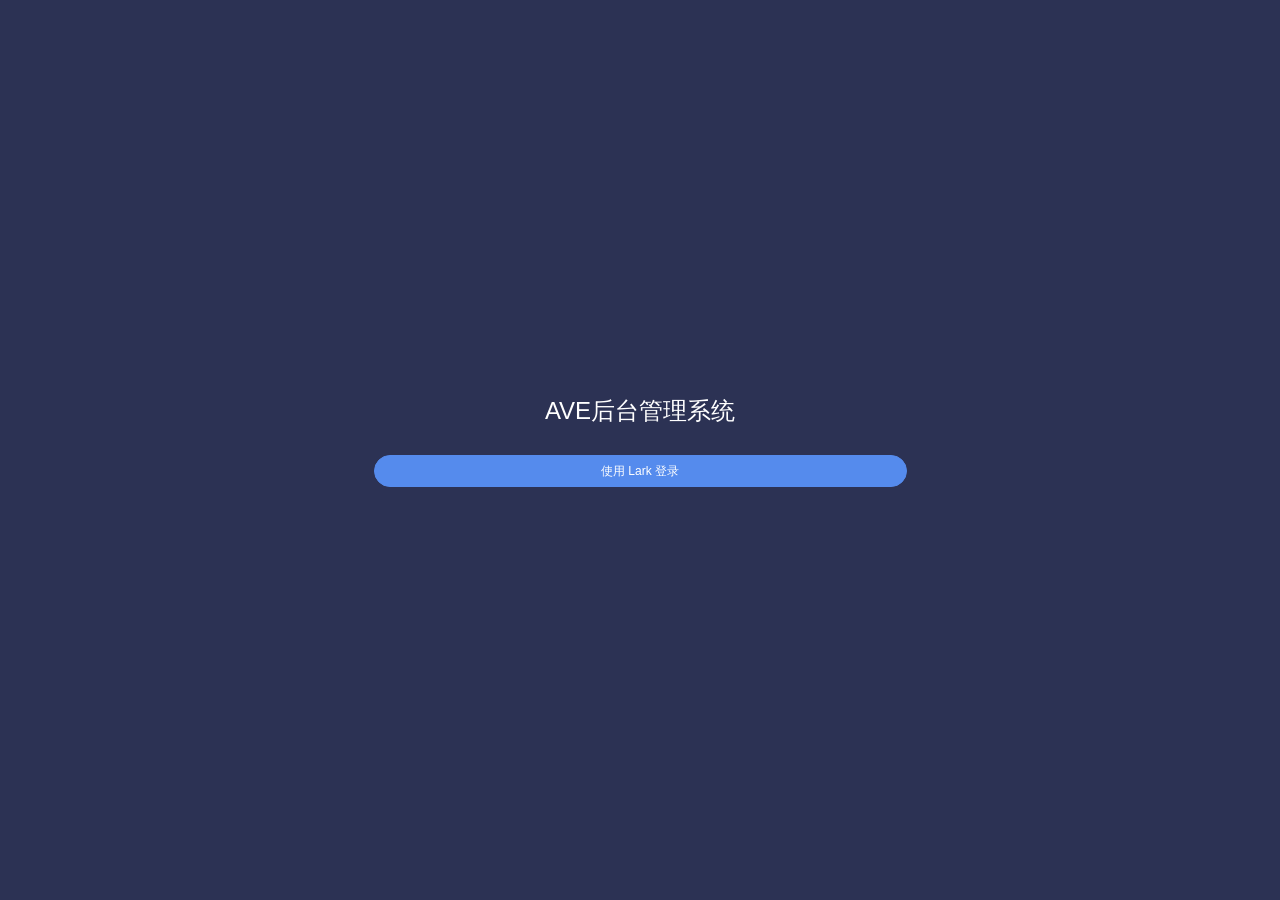
<file: index.html>
<!doctype html><html lang=""><head><meta charset="utf-8"><meta http-equiv="X-UA-Compatible" content="IE=edge"><meta name="viewport" content="width=device-width,initial-scale=1"><link rel="icon" href="/favicon.ico"><title>ave-admin-h5</title><script defer="defer" src="/js/chunk-vendors.8d3db53e.js"></script><script defer="defer" src="/js/app.d9ab3cfc.js"></script><link href="/css/chunk-vendors.2a887a0e.css" rel="stylesheet"><link href="/css/app.75dbc549.css" rel="stylesheet"></head><body><noscript><strong>We're sorry but ave-admin-h5 doesn't work properly without JavaScript enabled. Please enable it to continue.</strong></noscript><div id="app"></div></body></html>
</file>
<file: css/chunk-vendors.2a887a0e.css>
:root{--van-black:#000;--van-white:#fff;--van-gray-1:#f7f8fa;--van-gray-2:#f2f3f5;--van-gray-3:#ebedf0;--van-gray-4:#dcdee0;--van-gray-5:#c8c9cc;--van-gray-6:#969799;--van-gray-7:#646566;--van-gray-8:#323233;--van-red:#ee0a24;--van-blue:#1989fa;--van-orange:#ff976a;--van-orange-dark:#ed6a0c;--van-orange-light:#fffbe8;--van-green:#07c160;--van-gradient-red:linear-gradient(90deg,#ff6034,#ee0a24);--van-gradient-orange:linear-gradient(90deg,#ffd01e,#ff8917);--van-primary-color:var(--van-blue);--van-success-color:var(--van-green);--van-danger-color:var(--van-red);--van-warning-color:var(--van-orange);--van-text-color:var(--van-gray-8);--van-text-color-2:var(--van-gray-6);--van-text-color-3:var(--van-gray-5);--van-text-link-color:#576b95;--van-active-color:var(--van-gray-2);--van-active-opacity:.6;--van-disabled-opacity:.5;--van-background-color:var(--van-gray-1);--van-background-color-light:var(--van-white);--van-padding-base:4px;--van-padding-xs:8px;--van-padding-sm:12px;--van-padding-md:16px;--van-padding-lg:24px;--van-padding-xl:32px;--van-font-size-xs:10px;--van-font-size-sm:12px;--van-font-size-md:14px;--van-font-size-lg:16px;--van-font-weight-bold:500;--van-line-height-xs:14px;--van-line-height-sm:18px;--van-line-height-md:20px;--van-line-height-lg:22px;--van-base-font-family:-apple-system,BlinkMacSystemFont,"Helvetica Neue",Helvetica,Segoe UI,Arial,Roboto,"PingFang SC","miui","Hiragino Sans GB","Microsoft Yahei",sans-serif;--van-price-integer-font-family:Avenir-Heavy,PingFang SC,Helvetica Neue,Arial,sans-serif;--van-animation-duration-base:.3s;--van-animation-duration-fast:.2s;--van-animation-timing-function-enter:ease-out;--van-animation-timing-function-leave:ease-in;--van-border-color:var(--van-gray-3);--van-border-width-base:1px;--van-border-radius-sm:2px;--van-border-radius-md:4px;--van-border-radius-lg:8px;--van-border-radius-max:999px}html{-webkit-tap-highlight-color:transparent}body{margin:0;font-family:-apple-system,BlinkMacSystemFont,Helvetica Neue,Helvetica,Segoe UI,Arial,Roboto,PingFang SC,miui,Hiragino Sans GB,Microsoft Yahei,sans-serif}a{text-decoration:none}button,input,textarea{color:inherit;font:inherit}[class*=van-]:focus,a:focus,button:focus,input:focus,textarea:focus{outline:none}ol,ul{margin:0;padding:0;list-style:none}@keyframes van-slide-up-enter{0%{transform:translate3d(0,100%,0)}}@keyframes van-slide-up-leave{to{transform:translate3d(0,100%,0)}}@keyframes van-slide-down-enter{0%{transform:translate3d(0,-100%,0)}}@keyframes van-slide-down-leave{to{transform:translate3d(0,-100%,0)}}@keyframes van-slide-left-enter{0%{transform:translate3d(-100%,0,0)}}@keyframes van-slide-left-leave{to{transform:translate3d(-100%,0,0)}}@keyframes van-slide-right-enter{0%{transform:translate3d(100%,0,0)}}@keyframes van-slide-right-leave{to{transform:translate3d(100%,0,0)}}@keyframes van-fade-in{0%{opacity:0}to{opacity:1}}@keyframes van-fade-out{0%{opacity:1}to{opacity:0}}@keyframes van-rotate{0%{transform:rotate(0)}to{transform:rotate(1turn)}}.van-fade-enter-active{animation:var(--van-animation-duration-base) van-fade-in both var(--van-animation-timing-function-enter)}.van-fade-leave-active{animation:var(--van-animation-duration-base) van-fade-out both var(--van-animation-timing-function-leave)}.van-slide-up-enter-active{animation:van-slide-up-enter var(--van-animation-duration-base) both var(--van-animation-timing-function-enter)}.van-slide-up-leave-active{animation:van-slide-up-leave var(--van-animation-duration-base) both var(--van-animation-timing-function-leave)}.van-slide-down-enter-active{animation:van-slide-down-enter var(--van-animation-duration-base) both var(--van-animation-timing-function-enter)}.van-slide-down-leave-active{animation:van-slide-down-leave var(--van-animation-duration-base) both var(--van-animation-timing-function-leave)}.van-slide-left-enter-active{animation:van-slide-left-enter var(--van-animation-duration-base) both var(--van-animation-timing-function-enter)}.van-slide-left-leave-active{animation:van-slide-left-leave var(--van-animation-duration-base) both var(--van-animation-timing-function-leave)}.van-slide-right-enter-active{animation:van-slide-right-enter var(--van-animation-duration-base) both var(--van-animation-timing-function-enter)}.van-slide-right-leave-active{animation:van-slide-right-leave var(--van-animation-duration-base) both var(--van-animation-timing-function-leave)}.van-clearfix:after{display:table;clear:both;content:""}.van-ellipsis{overflow:hidden;white-space:nowrap;text-overflow:ellipsis}.van-multi-ellipsis--l2{-webkit-line-clamp:2}.van-multi-ellipsis--l2,.van-multi-ellipsis--l3{display:-webkit-box;overflow:hidden;text-overflow:ellipsis;-webkit-box-orient:vertical}.van-multi-ellipsis--l3{-webkit-line-clamp:3}.van-safe-area-top{padding-top:constant(safe-area-inset-top);padding-top:env(safe-area-inset-top)}.van-safe-area-bottom{padding-bottom:constant(safe-area-inset-bottom);padding-bottom:env(safe-area-inset-bottom)}.van-haptics-feedback{cursor:pointer}.van-haptics-feedback:active{opacity:var(--van-active-opacity)}[class*=van-hairline]:after{position:absolute;box-sizing:border-box;content:" ";pointer-events:none;top:-50%;right:-50%;bottom:-50%;left:-50%;border:0 solid var(--van-border-color);transform:scale(.5)}.van-hairline,.van-hairline--bottom,.van-hairline--left,.van-hairline--right,.van-hairline--surround,.van-hairline--top,.van-hairline--top-bottom{position:relative}.van-hairline--top:after{border-top-width:1px}.van-hairline--left:after{border-left-width:1px}.van-hairline--right:after{border-right-width:1px}.van-hairline--bottom:after{border-bottom-width:1px}.van-hairline--top-bottom:after,.van-hairline-unset--top-bottom:after{border-width:1px 0}.van-hairline--surround:after{border-width:1px}:root{--van-action-bar-background-color:var(--van-background-color-light);--van-action-bar-height:50px}.van-action-bar{position:fixed;right:0;bottom:0;left:0;display:flex;align-items:center;box-sizing:content-box;height:var(--van-action-bar-height);background:var(--van-action-bar-background-color)}:root{--van-badge-size:16px;--van-badge-color:var(--van-white);--van-badge-padding:0 3px;--van-badge-font-size:var(--van-font-size-sm);--van-badge-font-weight:var(--van-font-weight-bold);--van-badge-border-width:var(--van-border-width-base);--van-badge-background-color:var(--van-danger-color);--van-badge-dot-color:var(--van-danger-color);--van-badge-dot-size:8px;--van-badge-font-family:-apple-system-font,Helvetica Neue,Arial,sans-serif}.van-badge{display:inline-block;box-sizing:border-box;min-width:var(--van-badge-size);padding:var(--van-badge-padding);color:var(--van-badge-color);font-weight:var(--van-badge-font-weight);font-size:var(--van-badge-font-size);font-family:var(--van-badge-font-family);line-height:1.2;text-align:center;background:var(--van-badge-background-color);border:var(--van-badge-border-width) solid var(--van-background-color-light);border-radius:var(--van-border-radius-max)}.van-badge--fixed{position:absolute;transform-origin:100%}.van-badge--top-left{top:0;left:0;transform:translate(-50%,-50%)}.van-badge--top-right{top:0;right:0;transform:translate(50%,-50%)}.van-badge--bottom-left{bottom:0;left:0;transform:translate(-50%,50%)}.van-badge--bottom-right{bottom:0;right:0;transform:translate(50%,50%)}.van-badge--dot{width:var(--van-badge-dot-size);min-width:0;height:var(--van-badge-dot-size);background:var(--van-badge-dot-color);border-radius:100%;border:none;padding:0}.van-badge__wrapper,.van-icon{position:relative;display:inline-block}.van-icon{font:14px/1 vant-icon;font-size:inherit;text-rendering:auto;-webkit-font-smoothing:antialiased}.van-icon:before{display:inline-block}.van-icon-exchange:before{content:"\e6af"}.van-icon-eye:before{content:"\e6b0"}.van-icon-enlarge:before{content:"\e6b1"}.van-icon-expand-o:before{content:"\e6b2"}.van-icon-eye-o:before{content:"\e6b3"}.van-icon-expand:before{content:"\e6b4"}.van-icon-filter-o:before{content:"\e6b5"}.van-icon-fire:before{content:"\e6b6"}.van-icon-fail:before{content:"\e6b7"}.van-icon-failure:before{content:"\e6b8"}.van-icon-fire-o:before{content:"\e6b9"}.van-icon-flag-o:before{content:"\e6ba"}.van-icon-font:before{content:"\e6bb"}.van-icon-font-o:before{content:"\e6bc"}.van-icon-gem-o:before{content:"\e6bd"}.van-icon-flower-o:before{content:"\e6be"}.van-icon-gem:before{content:"\e6bf"}.van-icon-gift-card:before{content:"\e6c0"}.van-icon-friends:before{content:"\e6c1"}.van-icon-friends-o:before{content:"\e6c2"}.van-icon-gold-coin:before{content:"\e6c3"}.van-icon-gold-coin-o:before{content:"\e6c4"}.van-icon-good-job-o:before{content:"\e6c5"}.van-icon-gift:before{content:"\e6c6"}.van-icon-gift-o:before{content:"\e6c7"}.van-icon-gift-card-o:before{content:"\e6c8"}.van-icon-good-job:before{content:"\e6c9"}.van-icon-home-o:before{content:"\e6ca"}.van-icon-goods-collect:before{content:"\e6cb"}.van-icon-graphic:before{content:"\e6cc"}.van-icon-goods-collect-o:before{content:"\e6cd"}.van-icon-hot-o:before{content:"\e6ce"}.van-icon-info:before{content:"\e6cf"}.van-icon-hotel-o:before{content:"\e6d0"}.van-icon-info-o:before{content:"\e6d1"}.van-icon-hot-sale-o:before{content:"\e6d2"}.van-icon-hot:before{content:"\e6d3"}.van-icon-like:before{content:"\e6d4"}.van-icon-idcard:before{content:"\e6d5"}.van-icon-invitation:before{content:"\e6d6"}.van-icon-like-o:before{content:"\e6d7"}.van-icon-hot-sale:before{content:"\e6d8"}.van-icon-location-o:before{content:"\e6d9"}.van-icon-location:before{content:"\e6da"}.van-icon-label:before{content:"\e6db"}.van-icon-lock:before{content:"\e6dc"}.van-icon-label-o:before{content:"\e6dd"}.van-icon-map-marked:before{content:"\e6de"}.van-icon-logistics:before{content:"\e6df"}.van-icon-manager:before{content:"\e6e0"}.van-icon-more:before{content:"\e6e1"}.van-icon-live:before{content:"\e6e2"}.van-icon-manager-o:before{content:"\e6e3"}.van-icon-medal:before{content:"\e6e4"}.van-icon-more-o:before{content:"\e6e5"}.van-icon-music-o:before{content:"\e6e6"}.van-icon-music:before{content:"\e6e7"}.van-icon-new-arrival-o:before{content:"\e6e8"}.van-icon-medal-o:before{content:"\e6e9"}.van-icon-new-o:before{content:"\e6ea"}.van-icon-free-postage:before{content:"\e6eb"}.van-icon-newspaper-o:before{content:"\e6ec"}.van-icon-new-arrival:before{content:"\e6ed"}.van-icon-minus:before{content:"\e6ee"}.van-icon-orders-o:before{content:"\e6ef"}.van-icon-new:before{content:"\e6f0"}.van-icon-paid:before{content:"\e6f1"}.van-icon-notes-o:before{content:"\e6f2"}.van-icon-other-pay:before{content:"\e6f3"}.van-icon-pause-circle:before{content:"\e6f4"}.van-icon-pause:before{content:"\e6f5"}.van-icon-pause-circle-o:before{content:"\e6f6"}.van-icon-peer-pay:before{content:"\e6f7"}.van-icon-pending-payment:before{content:"\e6f8"}.van-icon-passed:before{content:"\e6f9"}.van-icon-plus:before{content:"\e6fa"}.van-icon-phone-circle-o:before{content:"\e6fb"}.van-icon-phone-o:before{content:"\e6fc"}.van-icon-printer:before{content:"\e6fd"}.van-icon-photo-fail:before{content:"\e6fe"}.van-icon-phone:before{content:"\e6ff"}.van-icon-photo-o:before{content:"\e700"}.van-icon-play-circle:before{content:"\e701"}.van-icon-play:before{content:"\e702"}.van-icon-phone-circle:before{content:"\e703"}.van-icon-point-gift-o:before{content:"\e704"}.van-icon-point-gift:before{content:"\e705"}.van-icon-play-circle-o:before{content:"\e706"}.van-icon-shrink:before{content:"\e707"}.van-icon-photo:before{content:"\e708"}.van-icon-qr:before{content:"\e709"}.van-icon-qr-invalid:before{content:"\e70a"}.van-icon-question-o:before{content:"\e70b"}.van-icon-revoke:before{content:"\e70c"}.van-icon-replay:before{content:"\e70d"}.van-icon-service:before{content:"\e70e"}.van-icon-question:before{content:"\e70f"}.van-icon-search:before{content:"\e710"}.van-icon-refund-o:before{content:"\e711"}.van-icon-service-o:before{content:"\e712"}.van-icon-scan:before{content:"\e713"}.van-icon-share:before{content:"\e714"}.van-icon-send-gift-o:before{content:"\e715"}.van-icon-share-o:before{content:"\e716"}.van-icon-setting:before{content:"\e717"}.van-icon-points:before{content:"\e718"}.van-icon-photograph:before{content:"\e719"}.van-icon-shop:before{content:"\e71a"}.van-icon-shop-o:before{content:"\e71b"}.van-icon-shop-collect-o:before{content:"\e71c"}.van-icon-shop-collect:before{content:"\e71d"}.van-icon-smile:before{content:"\e71e"}.van-icon-shopping-cart-o:before{content:"\e71f"}.van-icon-sign:before{content:"\e720"}.van-icon-sort:before{content:"\e721"}.van-icon-star-o:before{content:"\e722"}.van-icon-smile-comment-o:before{content:"\e723"}.van-icon-stop:before{content:"\e724"}.van-icon-stop-circle-o:before{content:"\e725"}.van-icon-smile-o:before{content:"\e726"}.van-icon-star:before{content:"\e727"}.van-icon-success:before{content:"\e728"}.van-icon-stop-circle:before{content:"\e729"}.van-icon-records:before{content:"\e72a"}.van-icon-shopping-cart:before{content:"\e72b"}.van-icon-tosend:before{content:"\e72c"}.van-icon-todo-list:before{content:"\e72d"}.van-icon-thumb-circle-o:before{content:"\e72e"}.van-icon-thumb-circle:before{content:"\e72f"}.van-icon-umbrella-circle:before{content:"\e730"}.van-icon-underway:before{content:"\e731"}.van-icon-upgrade:before{content:"\e732"}.van-icon-todo-list-o:before{content:"\e733"}.van-icon-tv-o:before{content:"\e734"}.van-icon-underway-o:before{content:"\e735"}.van-icon-user-o:before{content:"\e736"}.van-icon-vip-card-o:before{content:"\e737"}.van-icon-vip-card:before{content:"\e738"}.van-icon-send-gift:before{content:"\e739"}.van-icon-wap-home:before{content:"\e73a"}.van-icon-wap-nav:before{content:"\e73b"}.van-icon-volume-o:before{content:"\e73c"}.van-icon-video:before{content:"\e73d"}.van-icon-wap-home-o:before{content:"\e73e"}.van-icon-volume:before{content:"\e73f"}.van-icon-warning:before{content:"\e740"}.van-icon-weapp-nav:before{content:"\e741"}.van-icon-wechat-pay:before{content:"\e742"}.van-icon-warning-o:before{content:"\e743"}.van-icon-wechat:before{content:"\e744"}.van-icon-setting-o:before{content:"\e745"}.van-icon-youzan-shield:before{content:"\e746"}.van-icon-warn-o:before{content:"\e747"}.van-icon-smile-comment:before{content:"\e748"}.van-icon-user-circle-o:before{content:"\e749"}.van-icon-video-o:before{content:"\e74a"}.van-icon-add-square:before{content:"\e65c"}.van-icon-add:before{content:"\e65d"}.van-icon-arrow-down:before{content:"\e65e"}.van-icon-arrow-up:before{content:"\e65f"}.van-icon-arrow:before{content:"\e660"}.van-icon-after-sale:before{content:"\e661"}.van-icon-add-o:before{content:"\e662"}.van-icon-alipay:before{content:"\e663"}.van-icon-ascending:before{content:"\e664"}.van-icon-apps-o:before{content:"\e665"}.van-icon-aim:before{content:"\e666"}.van-icon-award:before{content:"\e667"}.van-icon-arrow-left:before{content:"\e668"}.van-icon-award-o:before{content:"\e669"}.van-icon-audio:before{content:"\e66a"}.van-icon-bag-o:before{content:"\e66b"}.van-icon-balance-list:before{content:"\e66c"}.van-icon-back-top:before{content:"\e66d"}.van-icon-bag:before{content:"\e66e"}.van-icon-balance-pay:before{content:"\e66f"}.van-icon-balance-o:before{content:"\e670"}.van-icon-bar-chart-o:before{content:"\e671"}.van-icon-bars:before{content:"\e672"}.van-icon-balance-list-o:before{content:"\e673"}.van-icon-birthday-cake-o:before{content:"\e674"}.van-icon-bookmark:before{content:"\e675"}.van-icon-bill:before{content:"\e676"}.van-icon-bell:before{content:"\e677"}.van-icon-browsing-history-o:before{content:"\e678"}.van-icon-browsing-history:before{content:"\e679"}.van-icon-bookmark-o:before{content:"\e67a"}.van-icon-bulb-o:before{content:"\e67b"}.van-icon-bullhorn-o:before{content:"\e67c"}.van-icon-bill-o:before{content:"\e67d"}.van-icon-calendar-o:before{content:"\e67e"}.van-icon-brush-o:before{content:"\e67f"}.van-icon-card:before{content:"\e680"}.van-icon-cart-o:before{content:"\e681"}.van-icon-cart-circle:before{content:"\e682"}.van-icon-cart-circle-o:before{content:"\e683"}.van-icon-cart:before{content:"\e684"}.van-icon-cash-on-deliver:before{content:"\e685"}.van-icon-cash-back-record:before{content:"\e686"}.van-icon-cashier-o:before{content:"\e687"}.van-icon-chart-trending-o:before{content:"\e688"}.van-icon-certificate:before{content:"\e689"}.van-icon-chat:before{content:"\e68a"}.van-icon-clear:before{content:"\e68b"}.van-icon-chat-o:before{content:"\e68c"}.van-icon-checked:before{content:"\e68d"}.van-icon-clock:before{content:"\e68e"}.van-icon-clock-o:before{content:"\e68f"}.van-icon-close:before{content:"\e690"}.van-icon-closed-eye:before{content:"\e691"}.van-icon-circle:before{content:"\e692"}.van-icon-cluster-o:before{content:"\e693"}.van-icon-column:before{content:"\e694"}.van-icon-comment-circle-o:before{content:"\e695"}.van-icon-cluster:before{content:"\e696"}.van-icon-comment:before{content:"\e697"}.van-icon-comment-o:before{content:"\e698"}.van-icon-comment-circle:before{content:"\e699"}.van-icon-completed:before{content:"\e69a"}.van-icon-credit-pay:before{content:"\e69b"}.van-icon-coupon:before{content:"\e69c"}.van-icon-debit-pay:before{content:"\e69d"}.van-icon-coupon-o:before{content:"\e69e"}.van-icon-contact:before{content:"\e69f"}.van-icon-descending:before{content:"\e6a0"}.van-icon-desktop-o:before{content:"\e6a1"}.van-icon-diamond-o:before{content:"\e6a2"}.van-icon-description:before{content:"\e6a3"}.van-icon-delete:before{content:"\e6a4"}.van-icon-diamond:before{content:"\e6a5"}.van-icon-delete-o:before{content:"\e6a6"}.van-icon-cross:before{content:"\e6a7"}.van-icon-edit:before{content:"\e6a8"}.van-icon-ellipsis:before{content:"\e6a9"}.van-icon-down:before{content:"\e6aa"}.van-icon-discount:before{content:"\e6ab"}.van-icon-ecard-pay:before{content:"\e6ac"}.van-icon-envelop-o:before{content:"\e6ae"}.van-icon-shield-o:before{content:"\e74b"}.van-icon-guide-o:before{content:"\e74c"}.van-icon-cash-o:before{content:"\e74d"}.van-icon-qq:before{content:"\e74e"}.van-icon-wechat-moments:before{content:"\e74f"}.van-icon-weibo:before{content:"\e750"}.van-icon-link-o:before{content:"\e751"}.van-icon-miniprogram-o:before{content:"\e752"}@font-face{font-weight:400;font-family:vant-icon;font-style:normal;font-display:auto;src:url([data-uri]) format("woff2"),url(//at.alicdn.com/t/font_2553510_iv4v8nulyz.woff?t=1649083952952) format("woff"),url(//at.alicdn.com/t/font_2553510_iv4v8nulyz.ttf?t=1649083952952) format("truetype")}.van-icon__image{display:block;width:1em;height:1em;-o-object-fit:contain;object-fit:contain}:root{--van-rate-icon-size:20px;--van-rate-icon-gutter:var(--van-padding-base);--van-rate-icon-void-color:var(--van-gray-5);--van-rate-icon-full-color:var(--van-danger-color);--van-rate-icon-disabled-color:var(--van-gray-5)}.van-rate{display:inline-flex;cursor:pointer;-webkit-user-select:none;-moz-user-select:none;user-select:none;flex-wrap:wrap}.van-rate__item{position:relative}.van-rate__item:not(:last-child){padding-right:var(--van-rate-icon-gutter)}.van-rate__icon{display:block;width:1em;color:var(--van-rate-icon-void-color);font-size:var(--van-rate-icon-size)}.van-rate__icon--half{position:absolute;top:0;left:0;overflow:hidden}.van-rate__icon--full{color:var(--van-rate-icon-full-color)}.van-rate__icon--disabled{color:var(--van-rate-icon-disabled-color)}.van-rate--disabled{cursor:not-allowed}.van-rate--readonly{cursor:default}:root{--van-notice-bar-height:40px;--van-notice-bar-padding:0 var(--van-padding-md);--van-notice-bar-wrapable-padding:var(--van-padding-xs) var(--van-padding-md);--van-notice-bar-text-color:var(--van-orange-dark);--van-notice-bar-font-size:var(--van-font-size-md);--van-notice-bar-line-height:24px;--van-notice-bar-background-color:var(--van-orange-light);--van-notice-bar-icon-size:16px;--van-notice-bar-icon-min-width:24px}.van-notice-bar{position:relative;display:flex;align-items:center;height:var(--van-notice-bar-height);padding:var(--van-notice-bar-padding);color:var(--van-notice-bar-text-color);font-size:var(--van-notice-bar-font-size);line-height:var(--van-notice-bar-line-height);background:var(--van-notice-bar-background-color)}.van-notice-bar__left-icon,.van-notice-bar__right-icon{min-width:var(--van-notice-bar-icon-min-width);font-size:var(--van-notice-bar-icon-size)}.van-notice-bar__right-icon{text-align:right;cursor:pointer}.van-notice-bar__wrap{position:relative;display:flex;flex:1;align-items:center;height:100%;overflow:hidden}.van-notice-bar__content{position:absolute;white-space:nowrap;transition-timing-function:linear}.van-notice-bar__content.van-ellipsis{max-width:100%}.van-notice-bar--wrapable{height:auto;padding:var(--van-notice-bar-wrapable-padding)}.van-notice-bar--wrapable .van-notice-bar__wrap{height:auto}.van-notice-bar--wrapable .van-notice-bar__content{position:relative;white-space:normal;word-wrap:break-word}:root{--van-nav-bar-height:46px;--van-nav-bar-background-color:var(--van-background-color-light);--van-nav-bar-arrow-size:16px;--van-nav-bar-icon-color:var(--van-primary-color);--van-nav-bar-text-color:var(--van-primary-color);--van-nav-bar-title-font-size:var(--van-font-size-lg);--van-nav-bar-title-text-color:var(--van-text-color);--van-nav-bar-z-index:1}.van-nav-bar{position:relative;z-index:var(--van-nav-bar-z-index);line-height:var(--van-line-height-lg);text-align:center;background:var(--van-nav-bar-background-color);-webkit-user-select:none;-moz-user-select:none;user-select:none}.van-nav-bar--fixed{position:fixed;top:0;left:0;width:100%}.van-nav-bar--safe-area-inset-top{padding-top:constant(safe-area-inset-top);padding-top:env(safe-area-inset-top)}.van-nav-bar .van-icon{color:var(--van-nav-bar-icon-color)}.van-nav-bar__content{position:relative;display:flex;align-items:center;height:var(--van-nav-bar-height)}.van-nav-bar__arrow{margin-right:var(--van-padding-base);font-size:var(--van-nav-bar-arrow-size)}.van-nav-bar__title{max-width:60%;margin:0 auto;color:var(--van-nav-bar-title-text-color);font-weight:var(--van-font-weight-bold);font-size:var(--van-nav-bar-title-font-size)}.van-nav-bar__left,.van-nav-bar__right{position:absolute;top:0;bottom:0;display:flex;align-items:center;padding:0 var(--van-padding-md);font-size:var(--van-font-size-md)}.van-nav-bar__left{left:0}.van-nav-bar__right{right:0}.van-nav-bar__text{color:var(--van-nav-bar-text-color)}:root{--van-image-placeholder-text-color:var(--van-text-color-2);--van-image-placeholder-font-size:var(--van-font-size-md);--van-image-placeholder-background-color:var(--van-background-color);--van-image-loading-icon-size:32px;--van-image-loading-icon-color:var(--van-gray-4);--van-image-error-icon-size:32px;--van-image-error-icon-color:var(--van-gray-4)}.van-image{position:relative;display:inline-block}.van-image--round{overflow:hidden;border-radius:var(--van-border-radius-max)}.van-image--round .van-image__img{border-radius:inherit}.van-image--block{display:block}.van-image__error,.van-image__img,.van-image__loading{display:block;width:100%;height:100%}.van-image__error,.van-image__loading{position:absolute;top:0;left:0;display:flex;flex-direction:column;align-items:center;justify-content:center;color:var(--van-image-placeholder-text-color);font-size:var(--van-image-placeholder-font-size);background:var(--van-image-placeholder-background-color)}.van-image__loading-icon{color:var(--van-image-loading-icon-color);font-size:var(--van-image-loading-icon-size)}.van-image__error-icon{color:var(--van-image-error-icon-color);font-size:var(--van-image-error-icon-size)}:root{--van-tag-padding:0 var(--van-padding-base);--van-tag-text-color:var(--van-white);--van-tag-font-size:var(--van-font-size-sm);--van-tag-border-radius:2px;--van-tag-line-height:16px;--van-tag-medium-padding:2px 6px;--van-tag-large-padding:var(--van-padding-base) var(--van-padding-xs);--van-tag-large-border-radius:var(--van-border-radius-md);--van-tag-large-font-size:var(--van-font-size-md);--van-tag-round-border-radius:var(--van-border-radius-max);--van-tag-danger-color:var(--van-danger-color);--van-tag-primary-color:var(--van-primary-color);--van-tag-success-color:var(--van-success-color);--van-tag-warning-color:var(--van-warning-color);--van-tag-default-color:var(--van-gray-6);--van-tag-plain-background-color:var(--van-background-color-light)}.van-tag{position:relative;display:inline-flex;align-items:center;padding:var(--van-tag-padding);color:var(--van-tag-text-color);font-size:var(--van-tag-font-size);line-height:var(--van-tag-line-height);border-radius:var(--van-tag-border-radius)}.van-tag--default{background:var(--van-tag-default-color)}.van-tag--default.van-tag--plain{color:var(--van-tag-default-color)}.van-tag--danger{background:var(--van-tag-danger-color)}.van-tag--danger.van-tag--plain{color:var(--van-tag-danger-color)}.van-tag--primary{background:var(--van-tag-primary-color)}.van-tag--primary.van-tag--plain{color:var(--van-tag-primary-color)}.van-tag--success{background:var(--van-tag-success-color)}.van-tag--success.van-tag--plain{color:var(--van-tag-success-color)}.van-tag--warning{background:var(--van-tag-warning-color)}.van-tag--warning.van-tag--plain{color:var(--van-tag-warning-color)}.van-tag--plain{background:var(--van-tag-plain-background-color);border-color:currentColor}.van-tag--plain:before{position:absolute;top:0;right:0;bottom:0;left:0;border:1px solid;border-color:inherit;border-radius:inherit;content:"";pointer-events:none}.van-tag--medium{padding:var(--van-tag-medium-padding)}.van-tag--large{padding:var(--van-tag-large-padding);font-size:var(--van-tag-large-font-size);border-radius:var(--van-tag-large-border-radius)}.van-tag--mark{border-radius:0 var(--van-tag-round-border-radius) var(--van-tag-round-border-radius) 0}.van-tag--mark:after{display:block;width:2px;content:""}.van-tag--round{border-radius:var(--van-tag-round-border-radius)}.van-tag__close{margin-left:2px}:root{--van-card-padding:var(--van-padding-xs) var(--van-padding-md);--van-card-font-size:var(--van-font-size-sm);--van-card-text-color:var(--van-text-color);--van-card-background-color:var(--van-gray-1);--van-card-thumb-size:88px;--van-card-thumb-border-radius:var(--van-border-radius-lg);--van-card-title-line-height:16px;--van-card-desc-color:var(--van-gray-7);--van-card-desc-line-height:var(--van-line-height-md);--van-card-price-color:var(--van-gray-8);--van-card-origin-price-color:var(--van-text-color-2);--van-card-num-color:var(--van-text-color-2);--van-card-origin-price-font-size:var(--van-font-size-xs);--van-card-price-font-size:var(--van-font-size-sm);--van-card-price-integer-font-size:var(--van-font-size-lg);--van-card-price-font-family:var(--van-price-integer-font-family)}.van-card{position:relative;box-sizing:border-box;padding:var(--van-card-padding);color:var(--van-card-text-color);font-size:var(--van-card-font-size);background:var(--van-card-background-color)}.van-card:not(:first-child){margin-top:var(--van-padding-xs)}.van-card__header{display:flex}.van-card__thumb{position:relative;flex:none;width:var(--van-card-thumb-size);height:var(--van-card-thumb-size);margin-right:var(--van-padding-xs)}.van-card__thumb img{border-radius:var(--van-card-thumb-border-radius)}.van-card__content{position:relative;display:flex;flex:1;flex-direction:column;justify-content:space-between;min-width:0;min-height:var(--van-card-thumb-size)}.van-card__content--centered{justify-content:center}.van-card__desc,.van-card__title{word-wrap:break-word}.van-card__title{max-height:32px;font-weight:var(--van-font-weight-bold);line-height:var(--van-card-title-line-height)}.van-card__desc{max-height:var(--van-card-desc-line-height);color:var(--van-card-desc-color);line-height:var(--van-card-desc-line-height)}.van-card__bottom{line-height:var(--van-line-height-md)}.van-card__price{display:inline-block;color:var(--van-card-price-color);font-weight:var(--van-font-weight-bold);font-size:var(--van-card-price-font-size)}.van-card__price-integer{font-size:var(--van-card-price-integer-font-size)}.van-card__price-decimal,.van-card__price-integer{font-family:var(--van-card-price-font-family)}.van-card__origin-price{display:inline-block;margin-left:5px;color:var(--van-card-origin-price-color);font-size:var(--van-card-origin-price-font-size);text-decoration:line-through}.van-card__num{float:right;color:var(--van-card-num-color)}.van-card__tag{position:absolute;top:2px;left:0}.van-card__footer{flex:none;text-align:right}.van-card__footer .van-button{margin-left:5px}:root{--van-cell-font-size:var(--van-font-size-md);--van-cell-line-height:24px;--van-cell-vertical-padding:10px;--van-cell-horizontal-padding:var(--van-padding-md);--van-cell-text-color:var(--van-text-color);--van-cell-background-color:var(--van-background-color-light);--van-cell-border-color:var(--van-border-color);--van-cell-active-color:var(--van-active-color);--van-cell-required-color:var(--van-danger-color);--van-cell-label-color:var(--van-text-color-2);--van-cell-label-font-size:var(--van-font-size-sm);--van-cell-label-line-height:var(--van-line-height-sm);--van-cell-label-margin-top:var(--van-padding-base);--van-cell-value-color:var(--van-text-color-2);--van-cell-icon-size:16px;--van-cell-right-icon-color:var(--van-gray-6);--van-cell-large-vertical-padding:var(--van-padding-sm);--van-cell-large-title-font-size:var(--van-font-size-lg);--van-cell-large-label-font-size:var(--van-font-size-md)}.van-cell{position:relative;display:flex;box-sizing:border-box;width:100%;padding:var(--van-cell-vertical-padding) var(--van-cell-horizontal-padding);overflow:hidden;color:var(--van-cell-text-color);font-size:var(--van-cell-font-size);line-height:var(--van-cell-line-height);background:var(--van-cell-background-color)}.van-cell:after{position:absolute;box-sizing:border-box;content:" ";pointer-events:none;right:var(--van-padding-md);bottom:0;left:var(--van-padding-md);border-bottom:1px solid var(--van-cell-border-color);transform:scaleY(.5)}.van-cell--borderless:after,.van-cell:last-child:after{display:none}.van-cell__label{margin-top:var(--van-cell-label-margin-top);color:var(--van-cell-label-color);font-size:var(--van-cell-label-font-size);line-height:var(--van-cell-label-line-height)}.van-cell__title,.van-cell__value{flex:1}.van-cell__value{position:relative;overflow:hidden;color:var(--van-cell-value-color);text-align:right;vertical-align:middle;word-wrap:break-word}.van-cell__value--alone{color:var(--van-text-color);text-align:left}.van-cell__left-icon,.van-cell__right-icon{height:var(--van-cell-line-height);font-size:var(--van-cell-icon-size);line-height:var(--van-cell-line-height)}.van-cell__left-icon{margin-right:var(--van-padding-base)}.van-cell__right-icon{margin-left:var(--van-padding-base);color:var(--van-cell-right-icon-color)}.van-cell--clickable{cursor:pointer}.van-cell--clickable:active{background-color:var(--van-cell-active-color)}.van-cell--required{overflow:visible}.van-cell--required:before{position:absolute;left:var(--van-padding-xs);color:var(--van-cell-required-color);font-size:var(--van-cell-font-size);content:"*"}.van-cell--center{align-items:center}.van-cell--large{padding-top:var(--van-cell-large-vertical-padding);padding-bottom:var(--van-cell-large-vertical-padding)}.van-cell--large .van-cell__title{font-size:var(--van-cell-large-title-font-size)}.van-cell--large .van-cell__label{font-size:var(--van-cell-large-label-font-size)}:root{--van-coupon-cell-selected-text-color:var(--van-text-color)}.van-coupon-cell__value--selected{color:var(--van-coupon-cell-selected-text-color)}:root{--van-contact-card-padding:var(--van-padding-md);--van-contact-card-add-icon-size:40px;--van-contact-card-add-icon-color:var(--van-primary-color);--van-contact-card-value-line-height:var(--van-line-height-md)}.van-contact-card{padding:var(--van-contact-card-padding)}.van-contact-card__value{margin-left:5px;line-height:var(--van-contact-card-value-line-height)}.van-contact-card--add .van-contact-card__value{line-height:var(--van-contact-card-add-icon-size)}.van-contact-card--add .van-cell__left-icon{color:var(--van-contact-card-add-icon-color);font-size:var(--van-contact-card-add-icon-size)}.van-contact-card:before{position:absolute;right:0;bottom:0;left:0;height:2px;background:repeating-linear-gradient(-45deg,var(--van-warning-color) 0,var(--van-warning-color) 20%,transparent 0,transparent 25%,var(--van-primary-color) 0,var(--van-primary-color) 45%,transparent 0,transparent 50%);background-size:80px;content:""}:root{--van-collapse-item-transition-duration:var(--van-animation-duration-base);--van-collapse-item-content-padding:var(--van-padding-sm) var(--van-padding-md);--van-collapse-item-content-font-size:var(--van-font-size-md);--van-collapse-item-content-line-height:1.5;--van-collapse-item-content-text-color:var(--van-text-color-2);--van-collapse-item-content-background-color:var(--van-background-color-light);--van-collapse-item-title-disabled-color:var(--van-text-color-3)}.van-collapse-item{position:relative}.van-collapse-item--border:after{position:absolute;box-sizing:border-box;content:" ";pointer-events:none;top:0;right:var(--van-padding-md);left:var(--van-padding-md);border-top:1px solid var(--van-border-color);transform:scaleY(.5)}.van-collapse-item__title .van-cell__right-icon:before{transform:rotate(90deg) translateZ(0);transition:transform var(--van-collapse-item-transition-duration)}.van-collapse-item__title:after{right:var(--van-padding-md);display:none}.van-collapse-item__title--expanded .van-cell__right-icon:before{transform:rotate(-90deg)}.van-collapse-item__title--expanded:after{display:block}.van-collapse-item__title--borderless:after{display:none}.van-collapse-item__title--disabled{cursor:not-allowed}.van-collapse-item__title--disabled,.van-collapse-item__title--disabled .van-cell__right-icon{color:var(--van-collapse-item-title-disabled-color)}.van-collapse-item__wrapper{overflow:hidden;transition:height var(--van-collapse-item-transition-duration) ease-in-out;will-change:height}.van-collapse-item__content{padding:var(--van-collapse-item-content-padding);color:var(--van-collapse-item-content-text-color);font-size:var(--van-collapse-item-content-font-size);line-height:var(--van-collapse-item-content-line-height);background:var(--van-collapse-item-content-background-color)}:root{--van-field-label-width:6.2em;--van-field-label-color:var(--van-gray-7);--van-field-label-margin-right:var(--van-padding-sm);--van-field-input-text-color:var(--van-text-color);--van-field-input-error-text-color:var(--van-danger-color);--van-field-input-disabled-text-color:var(--van-text-color-3);--van-field-placeholder-text-color:var(--van-text-color-3);--van-field-icon-size:16px;--van-field-clear-icon-size:16px;--van-field-clear-icon-color:var(--van-gray-5);--van-field-right-icon-color:var(--van-gray-6);--van-field-error-message-color:var(--van-danger-color);--van-field-error-message-font-size:12px;--van-field-text-area-min-height:60px;--van-field-word-limit-color:var(--van-gray-7);--van-field-word-limit-font-size:var(--van-font-size-sm);--van-field-word-limit-line-height:16px;--van-field-disabled-text-color:var(--van-text-color-3);--van-field-required-mark-color:var(--van-red)}.van-field__label{flex:none;box-sizing:border-box;width:var(--van-field-label-width);margin-right:var(--van-field-label-margin-right);color:var(--van-field-label-color);text-align:left;word-wrap:break-word}.van-field__label--center{text-align:center}.van-field__label--right{text-align:right}.van-field__label--required:before{margin-right:2px;color:var(--van-field-required-mark-color);content:"*"}.van-field--disabled .van-field__label{color:var(--van-field-disabled-text-color)}.van-field__value{overflow:visible}.van-field__body{display:flex;align-items:center}.van-field__control{display:block;box-sizing:border-box;width:100%;min-width:0;margin:0;padding:0;color:var(--van-field-input-text-color);line-height:inherit;text-align:left;background-color:transparent;border:0;resize:none;-webkit-user-select:auto;-moz-user-select:auto;user-select:auto}.van-field__control::-moz-placeholder{color:var(--van-field-placeholder-text-color)}.van-field__control::placeholder{color:var(--van-field-placeholder-text-color)}.van-field__control:disabled{color:var(--van-field-input-disabled-text-color);cursor:not-allowed;opacity:1;-webkit-text-fill-color:var(--van-field-input-disabled-text-color)}.van-field__control:-moz-read-only{cursor:default}.van-field__control:read-only{cursor:default}.van-field__control--center{justify-content:center;text-align:center}.van-field__control--right{justify-content:flex-end;text-align:right}.van-field__control--custom{display:flex;align-items:center;min-height:var(--van-cell-line-height)}.van-field__control--error::-moz-placeholder{color:var(--van-field-input-error-text-color);-webkit-text-fill-color:currentColor}.van-field__control--error,.van-field__control--error::placeholder{color:var(--van-field-input-error-text-color);-webkit-text-fill-color:currentColor}.van-field__control--min-height{min-height:var(--van-field-text-area-min-height)}.van-field__control[type=date],.van-field__control[type=datetime-local],.van-field__control[type=time]{min-height:var(--van-cell-line-height)}.van-field__control[type=search]{-webkit-appearance:none}.van-field__button,.van-field__clear,.van-field__icon,.van-field__right-icon{flex-shrink:0}.van-field__clear,.van-field__right-icon{margin-right:calc(var(--van-padding-xs)*-1);padding:0 var(--van-padding-xs);line-height:inherit}.van-field__clear{color:var(--van-field-clear-icon-color);font-size:var(--van-field-clear-icon-size);cursor:pointer}.van-field__left-icon .van-icon,.van-field__right-icon .van-icon{display:block;font-size:var(--van-field-icon-size);line-height:inherit}.van-field__left-icon{margin-right:var(--van-padding-base)}.van-field__right-icon{color:var(--van-field-right-icon-color)}.van-field__button{padding-left:var(--van-padding-xs)}.van-field__error-message{color:var(--van-field-error-message-color);font-size:var(--van-field-error-message-font-size);text-align:left}.van-field__error-message--center{text-align:center}.van-field__error-message--right{text-align:right}.van-field__word-limit{margin-top:var(--van-padding-base);color:var(--van-field-word-limit-color);font-size:var(--van-field-word-limit-font-size);line-height:var(--van-field-word-limit-line-height);text-align:right}:root{--van-search-padding:10px var(--van-padding-sm);--van-search-background-color:var(--van-background-color-light);--van-search-content-background-color:var(--van-gray-1);--van-search-input-height:34px;--van-search-label-padding:0 5px;--van-search-label-color:var(--van-text-color);--van-search-label-font-size:var(--van-font-size-md);--van-search-left-icon-color:var(--van-gray-6);--van-search-action-padding:0 var(--van-padding-xs);--van-search-action-text-color:var(--van-text-color);--van-search-action-font-size:var(--van-font-size-md)}.van-search{display:flex;align-items:center;box-sizing:border-box;padding:var(--van-search-padding);background:var(--van-search-background-color)}.van-search__content{display:flex;flex:1;padding-left:var(--van-padding-sm);background:var(--van-search-content-background-color);border-radius:var(--van-border-radius-sm)}.van-search__content--round{border-radius:var(--van-border-radius-max)}.van-search__label{padding:var(--van-search-label-padding);color:var(--van-search-label-color);font-size:var(--van-search-label-font-size);line-height:var(--van-search-input-height)}.van-search__field{flex:1;align-items:center;padding:0 var(--van-padding-xs) 0 0;height:var(--van-search-input-height);background-color:transparent}.van-search__field .van-field__left-icon{color:var(--van-search-left-icon-color)}.van-search--show-action{padding-right:0}.van-search input::-webkit-search-cancel-button,.van-search input::-webkit-search-decoration,.van-search input::-webkit-search-results-button,.van-search input::-webkit-search-results-decoration{display:none}.van-search__action{padding:var(--van-search-action-padding);color:var(--van-search-action-text-color);font-size:var(--van-search-action-font-size);line-height:var(--van-search-input-height);cursor:pointer;-webkit-user-select:none;-moz-user-select:none;user-select:none}.van-search__action:active{background-color:var(--van-active-color)}:root{--van-action-bar-icon-width:48px;--van-action-bar-icon-height:100%;--van-action-bar-icon-color:var(--van-text-color);--van-action-bar-icon-size:18px;--van-action-bar-icon-font-size:var(--van-font-size-xs);--van-action-bar-icon-active-color:var(--van-active-color);--van-action-bar-icon-text-color:var(--van-gray-7);--van-action-bar-icon-background-color:var(--van-background-color-light)}.van-action-bar-icon{display:flex;flex-direction:column;justify-content:center;min-width:var(--van-action-bar-icon-width);height:var(--van-action-bar-icon-height);color:var(--van-action-bar-icon-text-color);font-size:var(--van-action-bar-icon-font-size);line-height:1;text-align:center;background:var(--van-action-bar-icon-background-color);cursor:pointer}.van-action-bar-icon:active{background-color:var(--van-action-bar-icon-active-color)}.van-action-bar-icon__icon{margin:0 auto var(--van-padding-base);color:var(--van-action-bar-icon-color);font-size:var(--van-action-bar-icon-size)}:root{--van-loading-text-color:var(--van-text-color-2);--van-loading-text-font-size:var(--van-font-size-md);--van-loading-spinner-color:var(--van-gray-5);--van-loading-spinner-size:30px;--van-loading-spinner-animation-duration:.8s}.van-loading{color:var(--van-loading-spinner-color);font-size:0}.van-loading,.van-loading__spinner{position:relative;vertical-align:middle}.van-loading__spinner{display:inline-block;width:var(--van-loading-spinner-size);max-width:100%;height:var(--van-loading-spinner-size);max-height:100%;animation:van-rotate var(--van-loading-spinner-animation-duration) linear infinite}.van-loading__spinner--spinner{animation-timing-function:steps(12)}.van-loading__spinner--circular{animation-duration:2s}.van-loading__line{position:absolute;top:0;left:0;width:100%;height:100%}.van-loading__line:before{display:block;width:2px;height:25%;margin:0 auto;background-color:currentColor;border-radius:40%;content:" "}.van-loading__circular{display:block;width:100%;height:100%}.van-loading__circular circle{animation:van-circular 1.5s ease-in-out infinite;stroke:currentColor;stroke-width:3;stroke-linecap:round}.van-loading__text{display:inline-block;margin-left:var(--van-padding-xs);color:var(--van-loading-text-color);font-size:var(--van-loading-text-font-size);vertical-align:middle}.van-loading--vertical{display:flex;flex-direction:column;align-items:center}.van-loading--vertical .van-loading__text{margin:var(--van-padding-xs) 0 0}@keyframes van-circular{0%{stroke-dasharray:1,200;stroke-dashoffset:0}50%{stroke-dasharray:90,150;stroke-dashoffset:-40}to{stroke-dasharray:90,150;stroke-dashoffset:-120}}.van-loading__line--1{transform:rotate(30deg);opacity:1}.van-loading__line--2{transform:rotate(60deg);opacity:.9375}.van-loading__line--3{transform:rotate(90deg);opacity:.875}.van-loading__line--4{transform:rotate(120deg);opacity:.8125}.van-loading__line--5{transform:rotate(150deg);opacity:.75}.van-loading__line--6{transform:rotate(180deg);opacity:.6875}.van-loading__line--7{transform:rotate(210deg);opacity:.625}.van-loading__line--8{transform:rotate(240deg);opacity:.5625}.van-loading__line--9{transform:rotate(270deg);opacity:.5}.van-loading__line--10{transform:rotate(300deg);opacity:.4375}.van-loading__line--11{transform:rotate(330deg);opacity:.375}.van-loading__line--12{transform:rotate(1turn);opacity:.3125}:root{--van-pull-refresh-head-height:50px;--van-pull-refresh-head-font-size:var(--van-font-size-md);--van-pull-refresh-head-text-color:var(--van-text-color-2);--van-pull-refresh-loading-icon-size:16px}.van-pull-refresh{overflow:hidden}.van-pull-refresh__track{position:relative;height:100%;transition-property:transform}.van-pull-refresh__head{position:absolute;left:0;width:100%;height:var(--van-pull-refresh-head-height);overflow:hidden;color:var(--van-pull-refresh-head-text-color);font-size:var(--van-pull-refresh-head-font-size);line-height:var(--van-pull-refresh-head-height);text-align:center;transform:translateY(-100%)}.van-pull-refresh__loading .van-loading__spinner{width:var(--van-pull-refresh-loading-icon-size);height:var(--van-pull-refresh-loading-icon-size)}:root{--van-number-keyboard-background-color:var(--van-gray-2);--van-number-keyboard-key-height:48px;--van-number-keyboard-key-font-size:28px;--van-number-keyboard-key-active-color:var(--van-gray-3);--van-number-keyboard-key-background-color:var(--van-background-color-light);--van-number-keyboard-delete-font-size:var(--van-font-size-lg);--van-number-keyboard-title-color:var(--van-gray-7);--van-number-keyboard-title-height:34px;--van-number-keyboard-title-font-size:var(--van-font-size-lg);--van-number-keyboard-close-padding:0 var(--van-padding-md);--van-number-keyboard-close-color:var(--van-text-link-color);--van-number-keyboard-close-font-size:var(--van-font-size-md);--van-number-keyboard-button-text-color:var(--van-white);--van-number-keyboard-button-background-color:var(--van-primary-color);--van-number-keyboard-z-index:100}.van-number-keyboard{position:fixed;bottom:0;left:0;z-index:var(--van-number-keyboard-z-index);width:100%;padding-bottom:22px;background:var(--van-number-keyboard-background-color);-webkit-user-select:none;-moz-user-select:none;user-select:none}.van-number-keyboard--with-title{border-radius:20px 20px 0 0}.van-number-keyboard__header{position:relative;display:flex;align-items:center;justify-content:center;box-sizing:content-box;height:var(--van-number-keyboard-title-height);padding-top:6px;color:var(--van-number-keyboard-title-color);font-size:var(--van-number-keyboard-title-font-size)}.van-number-keyboard__title{display:inline-block;font-weight:400}.van-number-keyboard__title-left{position:absolute;left:0}.van-number-keyboard__body{display:flex;padding:6px 0 0 6px}.van-number-keyboard__keys{display:flex;flex:3;flex-wrap:wrap}.van-number-keyboard__close{position:absolute;right:0;height:100%;padding:var(--van-number-keyboard-close-padding);color:var(--van-number-keyboard-close-color);font-size:var(--van-number-keyboard-close-font-size);background-color:transparent;border:none}.van-number-keyboard__sidebar{display:flex;flex:1;flex-direction:column}.van-number-keyboard--unfit{padding-bottom:0}.van-key{display:flex;align-items:center;justify-content:center;height:var(--van-number-keyboard-key-height);font-size:var(--van-number-keyboard-key-font-size);line-height:1.5;background:var(--van-number-keyboard-key-background-color);border-radius:var(--van-border-radius-lg);cursor:pointer}.van-key--large{position:absolute;top:0;right:6px;bottom:6px;left:0;height:auto}.van-key--blue,.van-key--delete{font-size:var(--van-number-keyboard-delete-font-size)}.van-key--active{background-color:var(--van-number-keyboard-key-active-color)}.van-key--blue{color:var(--van-number-keyboard-button-text-color);background:var(--van-number-keyboard-button-background-color)}.van-key--blue.van-key--active{opacity:var(--van-active-opacity)}.van-key__wrapper{position:relative;flex:1;flex-basis:33%;box-sizing:border-box;padding:0 6px 6px 0}.van-key__wrapper--wider{flex-basis:66%}.van-key__delete-icon{width:32px;height:22px}.van-key__collapse-icon{width:30px;height:24px}.van-key__loading-icon{color:var(--van-number-keyboard-button-text-color)}:root{--van-list-text-color:var(--van-text-color-2);--van-list-text-font-size:var(--van-font-size-md);--van-list-text-line-height:50px;--van-list-loading-icon-size:16px}.van-list__error-text,.van-list__finished-text,.van-list__loading{color:var(--van-list-text-color);font-size:var(--van-list-text-font-size);line-height:var(--van-list-text-line-height);text-align:center}.van-list__placeholder{height:0;pointer-events:none}.van-list__loading-icon .van-loading__spinner{width:var(--van-list-loading-icon-size);height:var(--van-list-loading-icon-size)}:root{--van-switch-size:30px;--van-switch-width:2em;--van-switch-height:1em;--van-switch-node-size:1em;--van-switch-node-background-color:var(--van-white);--van-switch-node-box-shadow:0 3px 1px 0 rgba(0,0,0,.05),0 2px 2px 0 rgba(0,0,0,.1),0 3px 3px 0 rgba(0,0,0,.05);--van-switch-background-color:var(--van-background-color-light);--van-switch-on-background-color:var(--van-primary-color);--van-switch-transition-duration:var(--van-animation-duration-base);--van-switch-disabled-opacity:var(--van-disabled-opacity);--van-switch-border:var(--van-border-width-base) solid rgba(0,0,0,.1)}.van-switch{position:relative;display:inline-block;box-sizing:content-box;width:var(--van-switch-width);height:var(--van-switch-height);font-size:var(--van-switch-size);background:var(--van-switch-background-color);border:var(--van-switch-border);border-radius:var(--van-switch-node-size);cursor:pointer;transition:background-color var(--van-switch-transition-duration)}.van-switch__node{position:absolute;top:0;left:0;width:var(--van-switch-node-size);height:var(--van-switch-node-size);font-size:inherit;background:var(--van-switch-node-background-color);border-radius:100%;box-shadow:var(--van-switch-node-box-shadow);transition:transform var(--van-switch-transition-duration) cubic-bezier(.3,1.05,.4,1.05)}.van-switch__loading{top:25%;left:25%;width:50%;height:50%;line-height:1}.van-switch--on{background:var(--van-switch-on-background-color)}.van-switch--on .van-switch__node{transform:translate(calc(var(--van-switch-width) - var(--van-switch-node-size)))}.van-switch--on .van-switch__loading{color:var(--van-switch-on-background-color)}.van-switch--disabled{cursor:not-allowed;opacity:var(--van-switch-disabled-opacity)}.van-switch--loading{cursor:default}:root{--van-picker-background-color:var(--van-background-color-light);--van-picker-toolbar-height:44px;--van-picker-title-font-size:var(--van-font-size-lg);--van-picker-title-line-height:var(--van-line-height-md);--van-picker-action-padding:0 var(--van-padding-md);--van-picker-action-font-size:var(--van-font-size-md);--van-picker-confirm-action-color:var(--van-text-link-color);--van-picker-cancel-action-color:var(--van-text-color-2);--van-picker-option-font-size:var(--van-font-size-lg);--van-picker-option-padding:0 var(--van-padding-base);--van-picker-option-text-color:var(--van-text-color);--van-picker-option-disabled-opacity:.3;--van-picker-loading-icon-color:var(--van-primary-color);--van-picker-loading-mask-color:hsla(0,0%,100%,.9);--van-picker-mask-color:linear-gradient(180deg,hsla(0,0%,100%,.9),hsla(0,0%,100%,.4)),linear-gradient(0deg,hsla(0,0%,100%,.9),hsla(0,0%,100%,.4))}.van-picker{position:relative;background:var(--van-picker-background-color);-webkit-user-select:none;-moz-user-select:none;user-select:none}.van-picker__toolbar{display:flex;align-items:center;justify-content:space-between;height:var(--van-picker-toolbar-height)}.van-picker__cancel,.van-picker__confirm{height:100%;padding:var(--van-picker-action-padding);font-size:var(--van-picker-action-font-size);background-color:transparent;border:none}.van-picker__confirm{color:var(--van-picker-confirm-action-color)}.van-picker__cancel{color:var(--van-picker-cancel-action-color)}.van-picker__title{max-width:50%;font-weight:var(--van-font-weight-bold);font-size:var(--van-picker-title-font-size);line-height:var(--van-picker-title-line-height);text-align:center}.van-picker__columns{position:relative;display:flex;cursor:grab}.van-picker__loading{position:absolute;top:0;right:0;bottom:0;left:0;z-index:3;display:flex;align-items:center;justify-content:center;color:var(--van-picker-loading-icon-color);background:var(--van-picker-loading-mask-color)}.van-picker__frame{top:50%;right:var(--van-padding-md);left:var(--van-padding-md);z-index:2;transform:translateY(-50%)}.van-picker__frame,.van-picker__mask{position:absolute;pointer-events:none}.van-picker__mask{top:0;left:0;z-index:1;width:100%;height:100%;background-image:var(--van-picker-mask-color);background-repeat:no-repeat;background-position:top,bottom;transform:translateZ(0)}.van-picker-column{flex:1;overflow:hidden;font-size:var(--van-picker-option-font-size)}.van-picker-column__wrapper{transition-timing-function:cubic-bezier(.23,1,.68,1)}.van-picker-column__item{display:flex;align-items:center;justify-content:center;padding:var(--van-picker-option-padding);color:var(--van-picker-option-text-color)}.van-picker-column__item--disabled{cursor:not-allowed;opacity:var(--van-picker-option-disabled-opacity)}:root{--van-button-mini-height:24px;--van-button-mini-padding:0 var(--van-padding-base);--van-button-mini-font-size:var(--van-font-size-xs);--van-button-small-height:32px;--van-button-small-padding:0 var(--van-padding-xs);--van-button-small-font-size:var(--van-font-size-sm);--van-button-normal-padding:0 15px;--van-button-normal-font-size:var(--van-font-size-md);--van-button-large-height:50px;--van-button-default-height:44px;--van-button-default-line-height:1.2;--van-button-default-font-size:var(--van-font-size-lg);--van-button-default-color:var(--van-text-color);--van-button-default-background-color:var(--van-background-color-light);--van-button-default-border-color:var(--van-border-color);--van-button-primary-color:var(--van-white);--van-button-primary-background-color:var(--van-primary-color);--van-button-primary-border-color:var(--van-primary-color);--van-button-success-color:var(--van-white);--van-button-success-background-color:var(--van-success-color);--van-button-success-border-color:var(--van-success-color);--van-button-danger-color:var(--van-white);--van-button-danger-background-color:var(--van-danger-color);--van-button-danger-border-color:var(--van-danger-color);--van-button-warning-color:var(--van-white);--van-button-warning-background-color:var(--van-warning-color);--van-button-warning-border-color:var(--van-warning-color);--van-button-border-width:var(--van-border-width-base);--van-button-border-radius:var(--van-border-radius-sm);--van-button-round-border-radius:var(--van-border-radius-max);--van-button-plain-background-color:var(--van-white);--van-button-disabled-opacity:var(--van-disabled-opacity);--van-button-icon-size:1.2em;--van-button-loading-icon-size:20px}.van-button{position:relative;display:inline-block;box-sizing:border-box;height:var(--van-button-default-height);margin:0;padding:0;font-size:var(--van-button-default-font-size);line-height:var(--van-button-default-line-height);text-align:center;border-radius:var(--van-button-border-radius);cursor:pointer;transition:opacity var(--van-animation-duration-fast);-webkit-appearance:none}.van-button:before{position:absolute;top:50%;left:50%;width:100%;height:100%;background:var(--van-black);border:inherit;border-color:var(--van-black);border-radius:inherit;transform:translate(-50%,-50%);opacity:0;content:" "}.van-button:active:before{opacity:.1}.van-button--disabled:before,.van-button--loading:before{display:none}.van-button--default{color:var(--van-button-default-color);background:var(--van-button-default-background-color);border:var(--van-button-border-width) solid var(--van-button-default-border-color)}.van-button--primary{color:var(--van-button-primary-color);background:var(--van-button-primary-background-color);border:var(--van-button-border-width) solid var(--van-button-primary-border-color)}.van-button--success{color:var(--van-button-success-color);background:var(--van-button-success-background-color);border:var(--van-button-border-width) solid var(--van-button-success-border-color)}.van-button--danger{color:var(--van-button-danger-color);background:var(--van-button-danger-background-color);border:var(--van-button-border-width) solid var(--van-button-danger-border-color)}.van-button--warning{color:var(--van-button-warning-color);background:var(--van-button-warning-background-color);border:var(--van-button-border-width) solid var(--van-button-warning-border-color)}.van-button--plain{background:var(--van-button-plain-background-color)}.van-button--plain.van-button--primary{color:var(--van-button-primary-background-color)}.van-button--plain.van-button--success{color:var(--van-button-success-background-color)}.van-button--plain.van-button--danger{color:var(--van-button-danger-background-color)}.van-button--plain.van-button--warning{color:var(--van-button-warning-background-color)}.van-button--large{width:100%;height:var(--van-button-large-height)}.van-button--normal{padding:var(--van-button-normal-padding);font-size:var(--van-button-normal-font-size)}.van-button--small{height:var(--van-button-small-height);padding:var(--van-button-small-padding);font-size:var(--van-button-small-font-size)}.van-button__loading{color:inherit;font-size:inherit}.van-button__loading .van-loading__spinner{color:currentColor;width:var(--van-button-loading-icon-size);height:var(--van-button-loading-icon-size)}.van-button--mini{height:var(--van-button-mini-height);padding:var(--van-button-mini-padding);font-size:var(--van-button-mini-font-size)}.van-button--mini+.van-button--mini{margin-left:var(--van-padding-base)}.van-button--block{display:block;width:100%}.van-button--disabled{cursor:not-allowed;opacity:var(--van-button-disabled-opacity)}.van-button--loading{cursor:default}.van-button--round{border-radius:var(--van-button-round-border-radius)}.van-button--square{border-radius:0}.van-button__content{display:flex;align-items:center;justify-content:center;height:100%}.van-button__content:before{content:" "}.van-button__icon{font-size:var(--van-button-icon-size);line-height:inherit}.van-button__icon+.van-button__text,.van-button__loading+.van-button__text,.van-button__text+.van-button__icon,.van-button__text+.van-button__loading{margin-left:var(--van-padding-base)}.van-button--hairline{border-width:0}.van-button--hairline:after{border-color:inherit;border-radius:calc(var(--van-button-border-radius)*2)}.van-button--hairline.van-button--round:after{border-radius:var(--van-button-round-border-radius)}.van-button--hairline.van-button--square:after{border-radius:0}:root{--van-submit-bar-height:50px;--van-submit-bar-z-index:100;--van-submit-bar-background-color:var(--van-background-color-light);--van-submit-bar-button-width:110px;--van-submit-bar-price-color:var(--van-danger-color);--van-submit-bar-price-font-size:var(--van-font-size-sm);--van-submit-bar-price-integer-font-size:20px;--van-submit-bar-price-font-family:var(--van-price-integer-font-family);--van-submit-bar-currency-font-size:var(--van-font-size-md);--van-submit-bar-text-color:var(--van-text-color);--van-submit-bar-text-font-size:var(--van-font-size-md);--van-submit-bar-tip-padding:var(--van-padding-xs) var(--van-padding-sm);--van-submit-bar-tip-font-size:var(--van-font-size-sm);--van-submit-bar-tip-line-height:1.5;--van-submit-bar-tip-color:var(--van-orange-dark);--van-submit-bar-tip-background-color:var(--van-orange-light);--van-submit-bar-tip-icon-size:12px;--van-submit-bar-button-height:40px;--van-submit-bar-padding:0 var(--van-padding-md)}.van-submit-bar{position:fixed;bottom:0;left:0;z-index:var(--van-submit-bar-z-index);width:100%;background:var(--van-submit-bar-background-color);-webkit-user-select:none;-moz-user-select:none;user-select:none}.van-submit-bar__tip{padding:var(--van-submit-bar-tip-padding);color:var(--van-submit-bar-tip-color);font-size:var(--van-submit-bar-tip-font-size);line-height:var(--van-submit-bar-tip-line-height);background:var(--van-submit-bar-tip-background-color)}.van-submit-bar__tip-icon{margin-right:var(--van-padding-base);font-size:var(--van-submit-bar-tip-icon-size);vertical-align:middle}.van-submit-bar__tip-text{vertical-align:middle}.van-submit-bar__bar{display:flex;align-items:center;justify-content:flex-end;height:var(--van-submit-bar-height);padding:var(--van-submit-bar-padding);font-size:var(--van-submit-bar-text-font-size)}.van-submit-bar__text{flex:1;padding-right:var(--van-padding-sm);color:var(--van-submit-bar-text-color);text-align:right}.van-submit-bar__text span{display:inline-block}.van-submit-bar__price,.van-submit-bar__suffix-label{margin-left:var(--van-padding-base);font-weight:var(--van-font-weight-bold)}.van-submit-bar__price{color:var(--van-submit-bar-price-color);font-size:var(--van-submit-bar-price-font-size)}.van-submit-bar__price-integer{font-size:var(--van-submit-bar-price-integer-font-size);font-family:var(--van-submit-bar-price-font-family)}.van-submit-bar__button{width:var(--van-submit-bar-button-width);height:var(--van-submit-bar-button-height);font-weight:var(--van-font-weight-bold);border:none}.van-submit-bar__button--danger{background:var(--van-gradient-red)}:root{--van-contact-edit-padding:var(--van-padding-md);--van-contact-edit-fields-radius:var(--van-border-radius-md);--van-contact-edit-buttons-padding:var(--van-padding-xl) 0;--van-contact-edit-button-margin-bottom:var(--van-padding-sm);--van-contact-edit-button-font-size:var(--van-font-size-lg);--van-contact-edit-field-label-width:4.1em}.van-contact-edit{padding:var(--van-contact-edit-padding)}.van-contact-edit__fields{overflow:hidden;border-radius:var(--van-contact-edit-fields-radius)}.van-contact-edit__fields .van-field__label{width:var(--van-contact-edit-field-label-width)}.van-contact-edit__switch-cell{margin-top:10px;padding-top:9px;padding-bottom:9px;border-radius:var(--van-contact-edit-fields-radius)}.van-contact-edit__buttons{padding:var(--van-contact-edit-buttons-padding)}.van-contact-edit__button{margin-bottom:var(--van-contact-edit-button-margin-bottom);font-size:var(--van-contact-edit-button-font-size)}:root{--van-action-bar-button-height:40px;--van-action-bar-button-warning-color:var(--van-gradient-orange);--van-action-bar-button-danger-color:var(--van-gradient-red)}.van-action-bar-button{flex:1;height:var(--van-action-bar-button-height);font-weight:var(--van-font-weight-bold);font-size:var(--van-font-size-md);border:none;border-radius:0}.van-action-bar-button--first{margin-left:5px;border-top-left-radius:var(--van-border-radius-max);border-bottom-left-radius:var(--van-border-radius-max)}.van-action-bar-button--last{margin-right:5px;border-top-right-radius:var(--van-border-radius-max);border-bottom-right-radius:var(--van-border-radius-max)}.van-action-bar-button--warning{background:var(--van-action-bar-button-warning-color)}.van-action-bar-button--danger{background:var(--van-action-bar-button-danger-color)}@media (max-width:321px){.van-action-bar-button{font-size:13px}}:root{--van-overlay-z-index:1;--van-overlay-background-color:rgba(0,0,0,.7)}.van-overlay{position:fixed;top:0;left:0;z-index:var(--van-overlay-z-index);width:100%;height:100%;background:var(--van-overlay-background-color)}:root{--van-popup-background-color:var(--van-background-color-light);--van-popup-transition:transform var(--van-animation-duration-base);--van-popup-round-border-radius:16px;--van-popup-close-icon-size:22px;--van-popup-close-icon-color:var(--van-gray-5);--van-popup-close-icon-margin:16px;--van-popup-close-icon-z-index:1}.van-overflow-hidden{overflow:hidden!important}.van-popup{position:fixed;max-height:100%;overflow-y:auto;background:var(--van-popup-background-color);transition:var(--van-popup-transition);-webkit-overflow-scrolling:touch}.van-popup--center{top:50%;left:50%;transform:translate3d(-50%,-50%,0)}.van-popup--center.van-popup--round{border-radius:var(--van-popup-round-border-radius)}.van-popup--top{top:0;left:0;width:100%}.van-popup--top.van-popup--round{border-radius:0 0 var(--van-popup-round-border-radius) var(--van-popup-round-border-radius)}.van-popup--right{top:50%;right:0;transform:translate3d(0,-50%,0)}.van-popup--right.van-popup--round{border-radius:var(--van-popup-round-border-radius) 0 0 var(--van-popup-round-border-radius)}.van-popup--bottom{bottom:0;left:0;width:100%}.van-popup--bottom.van-popup--round{border-radius:var(--van-popup-round-border-radius) var(--van-popup-round-border-radius) 0 0}.van-popup--left{top:50%;left:0;transform:translate3d(0,-50%,0)}.van-popup--left.van-popup--round{border-radius:0 var(--van-popup-round-border-radius) var(--van-popup-round-border-radius) 0}.van-popup-slide-bottom-enter-active,.van-popup-slide-left-enter-active,.van-popup-slide-right-enter-active,.van-popup-slide-top-enter-active{transition-timing-function:var(--van-animation-timing-function-enter)}.van-popup-slide-bottom-leave-active,.van-popup-slide-left-leave-active,.van-popup-slide-right-leave-active,.van-popup-slide-top-leave-active{transition-timing-function:var(--van-animation-timing-function-leave)}.van-popup-slide-top-enter-from,.van-popup-slide-top-leave-active{transform:translate3d(0,-100%,0)}.van-popup-slide-right-enter-from,.van-popup-slide-right-leave-active{transform:translate3d(100%,-50%,0)}.van-popup-slide-bottom-enter-from,.van-popup-slide-bottom-leave-active{transform:translate3d(0,100%,0)}.van-popup-slide-left-enter-from,.van-popup-slide-left-leave-active{transform:translate3d(-100%,-50%,0)}.van-popup__close-icon{position:absolute;z-index:var(--van-popup-close-icon-z-index);color:var(--van-popup-close-icon-color);font-size:var(--van-popup-close-icon-size)}.van-popup__close-icon--top-left{top:var(--van-popup-close-icon-margin);left:var(--van-popup-close-icon-margin)}.van-popup__close-icon--top-right{top:var(--van-popup-close-icon-margin);right:var(--van-popup-close-icon-margin)}.van-popup__close-icon--bottom-left{bottom:var(--van-popup-close-icon-margin);left:var(--van-popup-close-icon-margin)}.van-popup__close-icon--bottom-right{right:var(--van-popup-close-icon-margin);bottom:var(--van-popup-close-icon-margin)}:root{--van-share-sheet-header-padding:var(--van-padding-sm) var(--van-padding-md) var(--van-padding-base);--van-share-sheet-title-color:var(--van-text-color);--van-share-sheet-title-font-size:var(--van-font-size-md);--van-share-sheet-title-line-height:var(--van-line-height-md);--van-share-sheet-description-color:var(--van-text-color-2);--van-share-sheet-description-font-size:var(--van-font-size-sm);--van-share-sheet-description-line-height:16px;--van-share-sheet-icon-size:48px;--van-share-sheet-option-name-color:var(--van-gray-7);--van-share-sheet-option-name-font-size:var(--van-font-size-sm);--van-share-sheet-option-description-color:var(--van-text-color-3);--van-share-sheet-option-description-font-size:var(--van-font-size-sm);--van-share-sheet-cancel-button-font-size:var(--van-font-size-lg);--van-share-sheet-cancel-button-height:48px;--van-share-sheet-cancel-button-background:var(--van-background-color-light)}.van-share-sheet__header{padding:var(--van-share-sheet-header-padding);text-align:center}.van-share-sheet__title{margin-top:var(--van-padding-xs);color:var(--van-share-sheet-title-color);font-weight:400;font-size:var(--van-share-sheet-title-font-size);line-height:var(--van-share-sheet-title-line-height)}.van-share-sheet__description{display:block;margin-top:var(--van-padding-xs);color:var(--van-share-sheet-description-color);font-size:var(--van-share-sheet-description-font-size);line-height:var(--van-share-sheet-description-line-height)}.van-share-sheet__options{position:relative;display:flex;padding:var(--van-padding-md) 0 var(--van-padding-md) var(--van-padding-xs);overflow-x:auto;overflow-y:visible;-webkit-overflow-scrolling:touch}.van-share-sheet__options--border:before{position:absolute;box-sizing:border-box;content:" ";pointer-events:none;top:0;right:0;left:var(--van-padding-md);border-top:1px solid var(--van-border-color);transform:scaleY(.5)}.van-share-sheet__options::-webkit-scrollbar{height:0}.van-share-sheet__option{display:flex;flex-direction:column;align-items:center;-webkit-user-select:none;-moz-user-select:none;user-select:none}.van-share-sheet__icon,.van-share-sheet__image-icon{width:var(--van-share-sheet-icon-size);height:var(--van-share-sheet-icon-size);margin:0 var(--van-padding-md)}.van-share-sheet__icon{display:flex;align-items:center;justify-content:center;color:var(--van-gray-7);border-radius:100%;background-color:var(--van-gray-2)}.van-share-sheet__icon--link,.van-share-sheet__icon--poster,.van-share-sheet__icon--qrcode{font-size:26px}.van-share-sheet__icon--weapp-qrcode{font-size:28px}.van-share-sheet__icon--qq,.van-share-sheet__icon--wechat,.van-share-sheet__icon--wechat-moments,.van-share-sheet__icon--weibo{font-size:30px;color:var(--van-white)}.van-share-sheet__icon--qq{background-color:#38b9fa}.van-share-sheet__icon--wechat{background-color:#0bc15f}.van-share-sheet__icon--weibo{background-color:#ee575e}.van-share-sheet__icon--wechat-moments{background-color:#7bc845}.van-share-sheet__name{margin-top:var(--van-padding-xs);padding:0 var(--van-padding-base);color:var(--van-share-sheet-option-name-color);font-size:var(--van-share-sheet-option-name-font-size)}.van-share-sheet__option-description{padding:0 var(--van-padding-base);color:var(--van-share-sheet-option-description-color);font-size:var(--van-share-sheet-option-description-font-size)}.van-share-sheet__cancel{display:block;width:100%;padding:0;font-size:var(--van-share-sheet-cancel-button-font-size);line-height:var(--van-share-sheet-cancel-button-height);text-align:center;background:var(--van-share-sheet-cancel-button-background);border:none;cursor:pointer}.van-share-sheet__cancel:before{display:block;height:var(--van-padding-xs);background-color:var(--van-background-color);content:" "}.van-share-sheet__cancel:active{background-color:var(--van-active-color)}:root{--van-popover-arrow-size:6px;--van-popover-border-radius:var(--van-border-radius-lg);--van-popover-action-width:128px;--van-popover-action-height:44px;--van-popover-action-font-size:var(--van-font-size-md);--van-popover-action-line-height:var(--van-line-height-md);--van-popover-action-icon-size:20px;--van-popover-light-text-color:var(--van-text-color);--van-popover-light-background-color:var(--van-background-color-light);--van-popover-light-action-disabled-text-color:var(--van-text-color-3);--van-popover-dark-text-color:var(--van-white);--van-popover-dark-background-color:#4a4a4a;--van-popover-dark-action-disabled-text-color:var(--van-text-color-2)}.van-popover{position:absolute;overflow:visible;background-color:transparent;transition:opacity .15s,transform .15s}.van-popover__wrapper{display:inline-block}.van-popover__arrow{position:absolute;width:0;height:0;border-color:transparent;border-style:solid;border-width:var(--van-popover-arrow-size)}.van-popover__content{overflow:hidden;border-radius:var(--van-popover-border-radius)}.van-popover__action{position:relative;display:flex;align-items:center;box-sizing:border-box;width:var(--van-popover-action-width);height:var(--van-popover-action-height);padding:0 var(--van-padding-md);font-size:var(--van-popover-action-font-size);line-height:var(--van-line-height-md);cursor:pointer}.van-popover__action:last-child .van-popover__action-text:after{display:none}.van-popover__action-text{display:flex;flex:1;align-items:center;justify-content:center;height:100%}.van-popover__action-icon{margin-right:var(--van-padding-xs);font-size:var(--van-popover-action-icon-size)}.van-popover__action--with-icon .van-popover__action-text{justify-content:flex-start}.van-popover[data-popper-placement^=top] .van-popover__arrow{bottom:0;border-top-color:currentColor;border-bottom-width:0;transform:translate(-50%);margin-bottom:calc(var(--van-popover-arrow-size)*-1)}.van-popover[data-popper-placement=top]{transform-origin:50% 100%}.van-popover[data-popper-placement=top] .van-popover__arrow{left:50%}.van-popover[data-popper-placement=top-start]{transform-origin:0 100%}.van-popover[data-popper-placement=top-start] .van-popover__arrow{left:var(--van-padding-md)}.van-popover[data-popper-placement=top-end]{transform-origin:100% 100%}.van-popover[data-popper-placement=top-end] .van-popover__arrow{right:var(--van-padding-md)}.van-popover[data-popper-placement^=left] .van-popover__arrow{right:0;border-right-width:0;border-left-color:currentColor;transform:translateY(-50%);margin-right:calc(var(--van-popover-arrow-size)*-1)}.van-popover[data-popper-placement=left]{transform-origin:100% 50%}.van-popover[data-popper-placement=left] .van-popover__arrow{top:50%}.van-popover[data-popper-placement=left-start]{transform-origin:100% 0}.van-popover[data-popper-placement=left-start] .van-popover__arrow{top:var(--van-padding-md)}.van-popover[data-popper-placement=left-end]{transform-origin:100% 100%}.van-popover[data-popper-placement=left-end] .van-popover__arrow{bottom:var(--van-padding-md)}.van-popover[data-popper-placement^=right] .van-popover__arrow{left:0;border-right-color:currentColor;border-left-width:0;transform:translateY(-50%);margin-left:calc(var(--van-popover-arrow-size)*-1)}.van-popover[data-popper-placement=right]{transform-origin:0 50%}.van-popover[data-popper-placement=right] .van-popover__arrow{top:50%}.van-popover[data-popper-placement=right-start]{transform-origin:0 0}.van-popover[data-popper-placement=right-start] .van-popover__arrow{top:var(--van-padding-md)}.van-popover[data-popper-placement=right-end]{transform-origin:0 100%}.van-popover[data-popper-placement=right-end] .van-popover__arrow{bottom:var(--van-padding-md)}.van-popover[data-popper-placement^=bottom] .van-popover__arrow{top:0;border-top-width:0;border-bottom-color:currentColor;transform:translate(-50%);margin-top:calc(var(--van-popover-arrow-size)*-1)}.van-popover[data-popper-placement=bottom]{transform-origin:50% 0}.van-popover[data-popper-placement=bottom] .van-popover__arrow{left:50%}.van-popover[data-popper-placement=bottom-start]{transform-origin:0 0}.van-popover[data-popper-placement=bottom-start] .van-popover__arrow{left:var(--van-padding-md)}.van-popover[data-popper-placement=bottom-end]{transform-origin:100% 0}.van-popover[data-popper-placement=bottom-end] .van-popover__arrow{right:var(--van-padding-md)}.van-popover--light{color:var(--van-popover-light-text-color)}.van-popover--light .van-popover__content{background:var(--van-popover-light-background-color);box-shadow:0 2px 12px rgba(50,50,51,.12)}.van-popover--light .van-popover__arrow{color:var(--van-popover-light-background-color)}.van-popover--light .van-popover__action:active{background-color:var(--van-active-color)}.van-popover--light .van-popover__action--disabled{color:var(--van-popover-light-action-disabled-text-color);cursor:not-allowed}.van-popover--light .van-popover__action--disabled:active{background-color:transparent}.van-popover--dark{color:var(--van-popover-dark-text-color)}.van-popover--dark .van-popover__content{background:var(--van-popover-dark-background-color)}.van-popover--dark .van-popover__arrow{color:var(--van-popover-dark-background-color)}.van-popover--dark .van-popover__action:active{background-color:rgba(0,0,0,.2)}.van-popover--dark .van-popover__action--disabled{color:var(--van-popover-dark-action-disabled-text-color)}.van-popover--dark .van-popover__action--disabled:active{background-color:transparent}.van-popover--dark .van-popover__action-text:after{border-color:var(--van-gray-7)}.van-popover-zoom-enter-from,.van-popover-zoom-leave-active{transform:scale(.8);opacity:0}.van-popover-zoom-enter-active{transition-timing-function:var(--van-animation-timing-function-enter)}.van-popover-zoom-leave-active{transition-timing-function:var(--van-animation-timing-function-leave)}:root{--van-notify-text-color:var(--van-white);--van-notify-padding:var(--van-padding-xs) var(--van-padding-md);--van-notify-font-size:var(--van-font-size-md);--van-notify-line-height:var(--van-line-height-md);--van-notify-primary-background-color:var(--van-primary-color);--van-notify-success-background-color:var(--van-success-color);--van-notify-danger-background-color:var(--van-danger-color);--van-notify-warning-background-color:var(--van-warning-color)}.van-notify{display:flex;align-items:center;justify-content:center;box-sizing:border-box;padding:var(--van-notify-padding);color:var(--van-notify-text-color);font-size:var(--van-notify-font-size);line-height:var(--van-notify-line-height);white-space:pre-wrap;text-align:center;word-wrap:break-word}.van-notify--primary{background:var(--van-notify-primary-background-color)}.van-notify--success{background:var(--van-notify-success-background-color)}.van-notify--danger{background:var(--van-notify-danger-background-color)}.van-notify--warning{background:var(--van-notify-warning-background-color)}:root{--van-dialog-width:320px;--van-dialog-small-screen-width:90%;--van-dialog-font-size:var(--van-font-size-lg);--van-dialog-transition:var(--van-animation-duration-base);--van-dialog-border-radius:16px;--van-dialog-background-color:var(--van-background-color-light);--van-dialog-header-font-weight:var(--van-font-weight-bold);--van-dialog-header-line-height:24px;--van-dialog-header-padding-top:26px;--van-dialog-header-isolated-padding:var(--van-padding-lg) 0;--van-dialog-message-padding:var(--van-padding-lg);--van-dialog-message-font-size:var(--van-font-size-md);--van-dialog-message-line-height:var(--van-line-height-md);--van-dialog-message-max-height:60vh;--van-dialog-has-title-message-text-color:var(--van-gray-7);--van-dialog-has-title-message-padding-top:var(--van-padding-xs);--van-dialog-button-height:48px;--van-dialog-round-button-height:36px;--van-dialog-confirm-button-text-color:var(--van-danger-color)}.van-dialog{top:45%;left:50%;width:var(--van-dialog-width);overflow:hidden;font-size:var(--van-dialog-font-size);background:var(--van-dialog-background-color);border-radius:var(--van-dialog-border-radius);backface-visibility:hidden;transition:var(--van-dialog-transition);transition-property:transform,opacity}@media (max-width:321px){.van-dialog{width:var(--van-dialog-small-screen-width)}}.van-dialog__header{padding-top:var(--van-dialog-header-padding-top);font-weight:var(--van-dialog-header-font-weight);line-height:var(--van-dialog-header-line-height);text-align:center}.van-dialog__header--isolated{padding:var(--van-dialog-header-isolated-padding)}.van-dialog__content--isolated{display:flex;align-items:center;min-height:104px}.van-dialog__message{flex:1;max-height:var(--van-dialog-message-max-height);padding:26px var(--van-dialog-message-padding);overflow-y:auto;font-size:var(--van-dialog-message-font-size);line-height:var(--van-dialog-message-line-height);white-space:pre-wrap;text-align:center;word-wrap:break-word;-webkit-overflow-scrolling:touch}.van-dialog__message--has-title{padding-top:var(--van-dialog-has-title-message-padding-top);color:var(--van-dialog-has-title-message-text-color)}.van-dialog__message--left{text-align:left}.van-dialog__message--right{text-align:right}.van-dialog__message--justify{text-align:justify}.van-dialog__footer{display:flex;overflow:hidden;-webkit-user-select:none;-moz-user-select:none;user-select:none}.van-dialog__cancel,.van-dialog__confirm{flex:1;height:var(--van-dialog-button-height);margin:0;border:0}.van-dialog__confirm,.van-dialog__confirm:active{color:var(--van-dialog-confirm-button-text-color)}.van-dialog--round-button .van-dialog__footer{position:relative;height:auto;padding:var(--van-padding-xs) var(--van-padding-lg) var(--van-padding-md)}.van-dialog--round-button .van-dialog__message{padding-bottom:var(--van-padding-md);color:var(--van-text-color)}.van-dialog--round-button .van-dialog__cancel,.van-dialog--round-button .van-dialog__confirm{height:var(--van-dialog-round-button-height)}.van-dialog--round-button .van-dialog__confirm{color:var(--van-white)}.van-dialog-bounce-enter-from{transform:translate3d(-50%,-50%,0) scale(.7);opacity:0}.van-dialog-bounce-leave-active{transform:translate3d(-50%,-50%,0) scale(.9);opacity:0}:root{--van-toast-max-width:70%;--van-toast-font-size:var(--van-font-size-md);--van-toast-text-color:var(--van-white);--van-toast-loading-icon-color:var(--van-white);--van-toast-line-height:var(--van-line-height-md);--van-toast-border-radius:var(--van-border-radius-lg);--van-toast-background-color:rgba(0,0,0,.7);--van-toast-icon-size:36px;--van-toast-text-min-width:96px;--van-toast-text-padding:var(--van-padding-xs) var(--van-padding-sm);--van-toast-default-padding:var(--van-padding-md);--van-toast-default-width:88px;--van-toast-default-min-height:88px;--van-toast-position-top-distance:20%;--van-toast-position-bottom-distance:20%}.van-toast{display:flex;flex-direction:column;align-items:center;justify-content:center;box-sizing:content-box;transition:all var(--van-animation-duration-fast);width:var(--van-toast-default-width);max-width:var(--van-toast-max-width);min-height:var(--van-toast-default-min-height);padding:var(--van-toast-default-padding);color:var(--van-toast-text-color);font-size:var(--van-toast-font-size);line-height:var(--van-toast-line-height);white-space:pre-wrap;text-align:center;word-break:break-all;background:var(--van-toast-background-color);border-radius:var(--van-toast-border-radius)}.van-toast--unclickable{overflow:hidden;cursor:not-allowed}.van-toast--unclickable *{pointer-events:none}.van-toast--html,.van-toast--text{width:-moz-fit-content;width:fit-content;min-width:var(--van-toast-text-min-width);min-height:0;padding:var(--van-toast-text-padding)}.van-toast--html .van-toast__text,.van-toast--text .van-toast__text{margin-top:0}.van-toast--top{top:var(--van-toast-position-top-distance)}.van-toast--bottom{top:auto;bottom:var(--van-toast-position-bottom-distance)}.van-toast__icon{font-size:var(--van-toast-icon-size)}.van-toast__loading{padding:var(--van-padding-base);color:var(--van-toast-loading-icon-color)}.van-toast__text{margin-top:var(--van-padding-xs)}:root{--van-calendar-background-color:var(--van-background-color-light);--van-calendar-popup-height:80%;--van-calendar-header-box-shadow:0 2px 10px hsla(220,1%,50%,.16);--van-calendar-header-title-height:44px;--van-calendar-header-title-font-size:var(--van-font-size-lg);--van-calendar-header-subtitle-font-size:var(--van-font-size-md);--van-calendar-weekdays-height:30px;--van-calendar-weekdays-font-size:var(--van-font-size-sm);--van-calendar-month-title-font-size:var(--van-font-size-md);--van-calendar-month-mark-color:rgba(242,243,245,.8);--van-calendar-month-mark-font-size:160px;--van-calendar-day-height:64px;--van-calendar-day-font-size:var(--van-font-size-lg);--van-calendar-day-margin-bottom:4px;--van-calendar-range-edge-color:var(--van-white);--van-calendar-range-edge-background-color:var(--van-danger-color);--van-calendar-range-middle-color:var(--van-danger-color);--van-calendar-range-middle-background-opacity:.1;--van-calendar-selected-day-size:54px;--van-calendar-selected-day-color:var(--van-white);--van-calendar-info-font-size:var(--van-font-size-xs);--van-calendar-info-line-height:var(--van-line-height-xs);--van-calendar-selected-day-background-color:var(--van-danger-color);--van-calendar-day-disabled-color:var(--van-text-color-3);--van-calendar-confirm-button-height:36px;--van-calendar-confirm-button-margin:7px 0}.van-calendar{display:flex;flex-direction:column;height:100%;background:var(--van-calendar-background-color)}.van-calendar__popup.van-popup--bottom,.van-calendar__popup.van-popup--top{height:var(--van-calendar-popup-height)}.van-calendar__popup.van-popup--left,.van-calendar__popup.van-popup--right{height:100%}.van-calendar__popup .van-popup__close-icon{top:11px}.van-calendar__header{flex-shrink:0;box-shadow:var(--van-calendar-header-box-shadow)}.van-calendar__header-subtitle,.van-calendar__header-title,.van-calendar__month-title{height:var(--van-calendar-header-title-height);font-weight:var(--van-font-weight-bold);line-height:var(--van-calendar-header-title-height);text-align:center}.van-calendar__header-title{font-size:var(--van-calendar-header-title-font-size)}.van-calendar__header-subtitle{font-size:var(--van-calendar-header-subtitle-font-size)}.van-calendar__month-title{font-size:var(--van-calendar-month-title-font-size)}.van-calendar__weekdays{display:flex}.van-calendar__weekday{flex:1;font-size:var(--van-calendar-weekdays-font-size);line-height:var(--van-calendar-weekdays-height);text-align:center}.van-calendar__body{flex:1;overflow:auto;-webkit-overflow-scrolling:touch}.van-calendar__days{position:relative;display:flex;flex-wrap:wrap;-webkit-user-select:none;-moz-user-select:none;user-select:none}.van-calendar__month-mark{position:absolute;top:50%;left:50%;z-index:0;color:var(--van-calendar-month-mark-color);font-size:var(--van-calendar-month-mark-font-size);transform:translate(-50%,-50%);pointer-events:none}.van-calendar__day,.van-calendar__selected-day{display:flex;align-items:center;justify-content:center;text-align:center}.van-calendar__day{position:relative;width:14.285%;height:var(--van-calendar-day-height);font-size:var(--van-calendar-day-font-size);margin-bottom:var(--van-calendar-day-margin-bottom);cursor:pointer}.van-calendar__day--end,.van-calendar__day--multiple-middle,.van-calendar__day--multiple-selected,.van-calendar__day--start,.van-calendar__day--start-end{color:var(--van-calendar-range-edge-color);background:var(--van-calendar-range-edge-background-color)}.van-calendar__day--start{border-radius:var(--van-border-radius-md) 0 0 var(--van-border-radius-md)}.van-calendar__day--end{border-radius:0 var(--van-border-radius-md) var(--van-border-radius-md) 0}.van-calendar__day--multiple-selected,.van-calendar__day--start-end{border-radius:var(--van-border-radius-md)}.van-calendar__day--middle{color:var(--van-calendar-range-middle-color)}.van-calendar__day--middle:after{position:absolute;top:0;right:0;bottom:0;left:0;background-color:currentColor;opacity:var(--van-calendar-range-middle-background-opacity);content:""}.van-calendar__day--disabled{color:var(--van-calendar-day-disabled-color);cursor:default}.van-calendar__bottom-info,.van-calendar__top-info{position:absolute;right:0;left:0;font-size:var(--van-calendar-info-font-size);line-height:var(--van-calendar-info-line-height)}@media (max-width:350px){.van-calendar__bottom-info,.van-calendar__top-info{font-size:9px}}.van-calendar__top-info{top:6px}.van-calendar__bottom-info{bottom:6px}.van-calendar__selected-day{width:var(--van-calendar-selected-day-size);height:var(--van-calendar-selected-day-size);color:var(--van-calendar-selected-day-color);background:var(--van-calendar-selected-day-background-color);border-radius:var(--van-border-radius-md)}.van-calendar__footer{flex-shrink:0;padding-left:var(--van-padding-md);padding-right:var(--van-padding-md)}.van-calendar__confirm{height:var(--van-calendar-confirm-button-height);margin:var(--van-calendar-confirm-button-margin)}:root{--van-address-edit-padding:var(--van-padding-sm);--van-address-edit-buttons-padding:var(--van-padding-xl) var(--van-padding-base);--van-address-edit-button-margin-bottom:var(--van-padding-sm);--van-address-edit-button-font-size:var(--van-font-size-lg)}.van-address-edit{padding:var(--van-address-edit-padding)}.van-address-edit__fields{overflow:hidden;border-radius:var(--van-padding-xs)}.van-address-edit__fields .van-field__label{width:4.1em}.van-address-edit__default{margin-top:var(--van-padding-sm);overflow:hidden;border-radius:var(--van-padding-xs)}.van-address-edit__buttons{padding:var(--van-address-edit-buttons-padding)}.van-address-edit__button{margin-bottom:var(--van-address-edit-button-margin-bottom);font-size:var(--van-address-edit-button-font-size)}.van-address-edit-detail__search-item{background:var(--van-gray-2)}.van-address-edit-detail__keyword{color:var(--van-danger-color)}:root{--van-action-sheet-max-height:80%;--van-action-sheet-header-height:48px;--van-action-sheet-header-font-size:var(--van-font-size-lg);--van-action-sheet-description-color:var(--van-text-color-2);--van-action-sheet-description-font-size:var(--van-font-size-md);--van-action-sheet-description-line-height:var(--van-line-height-md);--van-action-sheet-item-background:var(--van-background-color-light);--van-action-sheet-item-font-size:var(--van-font-size-lg);--van-action-sheet-item-line-height:var(--van-line-height-lg);--van-action-sheet-item-text-color:var(--van-text-color);--van-action-sheet-item-disabled-text-color:var(--van-text-color-3);--van-action-sheet-subname-color:var(--van-text-color-2);--van-action-sheet-subname-font-size:var(--van-font-size-sm);--van-action-sheet-subname-line-height:var(--van-line-height-sm);--van-action-sheet-close-icon-size:22px;--van-action-sheet-close-icon-color:var(--van-gray-5);--van-action-sheet-close-icon-padding:0 var(--van-padding-md);--van-action-sheet-cancel-text-color:var(--van-gray-7);--van-action-sheet-cancel-padding-top:var(--van-padding-xs);--van-action-sheet-cancel-padding-color:var(--van-background-color);--van-action-sheet-loading-icon-size:22px}.van-action-sheet{display:flex;flex-direction:column;max-height:var(--van-action-sheet-max-height);overflow:hidden;color:var(--van-action-sheet-item-text-color)}.van-action-sheet__content{flex:1 auto;overflow-y:auto;-webkit-overflow-scrolling:touch}.van-action-sheet__cancel,.van-action-sheet__item{display:block;width:100%;padding:14px var(--van-padding-md);font-size:var(--van-action-sheet-item-font-size);background:var(--van-action-sheet-item-background);border:none;cursor:pointer}.van-action-sheet__cancel:active,.van-action-sheet__item:active{background-color:var(--van-active-color)}.van-action-sheet__item{line-height:var(--van-action-sheet-item-line-height)}.van-action-sheet__item--disabled,.van-action-sheet__item--loading{color:var(--van-action-sheet-item-disabled-text-color)}.van-action-sheet__item--disabled:active,.van-action-sheet__item--loading:active{background-color:var(--van-action-sheet-item-background)}.van-action-sheet__item--disabled{cursor:not-allowed}.van-action-sheet__item--loading{cursor:default}.van-action-sheet__cancel{flex-shrink:0;box-sizing:border-box;color:var(--van-action-sheet-cancel-text-color)}.van-action-sheet__subname{margin-top:var(--van-padding-xs);color:var(--van-action-sheet-subname-color);font-size:var(--van-action-sheet-subname-font-size);line-height:var(--van-action-sheet-subname-line-height)}.van-action-sheet__gap{display:block;height:var(--van-action-sheet-cancel-padding-top);background:var(--van-action-sheet-cancel-padding-color)}.van-action-sheet__header{flex-shrink:0;font-weight:var(--van-font-weight-bold);font-size:var(--van-action-sheet-header-font-size);line-height:var(--van-action-sheet-header-height);text-align:center}.van-action-sheet__description{position:relative;flex-shrink:0;padding:20px var(--van-padding-md);color:var(--van-action-sheet-description-color);font-size:var(--van-action-sheet-description-font-size);line-height:var(--van-action-sheet-description-line-height);text-align:center}.van-action-sheet__description:after{position:absolute;box-sizing:border-box;content:" ";pointer-events:none;right:var(--van-padding-md);bottom:0;left:var(--van-padding-md);border-bottom:1px solid var(--van-border-color);transform:scaleY(.5)}.van-action-sheet__loading-icon .van-loading__spinner{width:var(--van-action-sheet-loading-icon-size);height:var(--van-action-sheet-loading-icon-size)}.van-action-sheet__close{position:absolute;top:0;right:0;padding:var(--van-action-sheet-close-icon-padding);color:var(--van-action-sheet-close-icon-color);font-size:var(--van-action-sheet-close-icon-size);line-height:inherit}.van-checkbox-group--horizontal,.van-radio-group--horizontal{display:flex;flex-wrap:wrap}:root{--van-checkbox-size:20px;--van-checkbox-border-color:var(--van-gray-5);--van-checkbox-transition-duration:var(--van-animation-duration-fast);--van-checkbox-label-margin:var(--van-padding-xs);--van-checkbox-label-color:var(--van-text-color);--van-checkbox-checked-icon-color:var(--van-primary-color);--van-checkbox-disabled-icon-color:var(--van-gray-5);--van-checkbox-disabled-label-color:var(--van-text-color-3);--van-checkbox-disabled-background-color:var(--van-border-color)}.van-checkbox{display:flex;align-items:center;overflow:hidden;cursor:pointer;-webkit-user-select:none;-moz-user-select:none;user-select:none}.van-checkbox--disabled{cursor:not-allowed}.van-checkbox--label-disabled{cursor:default}.van-checkbox--horizontal{margin-right:var(--van-padding-sm)}.van-checkbox__icon{flex:none;height:1em;font-size:var(--van-checkbox-size);line-height:1em;cursor:pointer}.van-checkbox__icon .van-icon{display:block;box-sizing:border-box;width:1.25em;height:1.25em;color:transparent;font-size:.8em;line-height:1.25;text-align:center;border:1px solid var(--van-checkbox-border-color);transition-duration:var(--van-checkbox-transition-duration);transition-property:color,border-color,background-color}.van-checkbox__icon--round .van-icon{border-radius:100%}.van-checkbox__icon--checked .van-icon{color:var(--van-white);background-color:var(--van-checkbox-checked-icon-color);border-color:var(--van-checkbox-checked-icon-color)}.van-checkbox__icon--disabled{cursor:not-allowed}.van-checkbox__icon--disabled .van-icon{background-color:var(--van-checkbox-disabled-background-color);border-color:var(--van-checkbox-disabled-icon-color)}.van-checkbox__icon--disabled.van-checkbox__icon--checked .van-icon{color:var(--van-checkbox-disabled-icon-color)}.van-checkbox__label{margin-left:var(--van-checkbox-label-margin);color:var(--van-checkbox-label-color);line-height:var(--van-checkbox-size)}.van-checkbox__label--left{margin:0 var(--van-checkbox-label-margin) 0 0}.van-checkbox__label--disabled{color:var(--van-checkbox-disabled-label-color)}:root{--van-coupon-margin:0 var(--van-padding-sm) var(--van-padding-sm);--van-coupon-content-height:84px;--van-coupon-content-padding:14px 0;--van-coupon-content-text-color:var(--van-text-color);--van-coupon-background-color:var(--van-background-color-light);--van-coupon-active-background-color:var(--van-active-color);--van-coupon-border-radius:var(--van-border-radius-lg);--van-coupon-box-shadow:0 0 4px rgba(0,0,0,.1);--van-coupon-head-width:96px;--van-coupon-amount-color:var(--van-danger-color);--van-coupon-amount-font-size:30px;--van-coupon-currency-font-size:40%;--van-coupon-name-font-size:var(--van-font-size-md);--van-coupon-disabled-text-color:var(--van-text-color-2);--van-coupon-description-padding:var(--van-padding-xs) var(--van-padding-md);--van-coupon-description-border-color:var(--van-border-color);--van-coupon-corner-checkbox-icon-color:var(--van-danger-color)}.van-coupon{margin:var(--van-coupon-margin);overflow:hidden;background:var(--van-coupon-background-color);border-radius:var(--van-coupon-border-radius);box-shadow:var(--van-coupon-box-shadow)}.van-coupon:active{background-color:var(--van-coupon-active-background-color)}.van-coupon__content{display:flex;align-items:center;box-sizing:border-box;min-height:var(--van-coupon-content-height);padding:var(--van-coupon-content-padding);color:var(--van-coupon-content-text-color)}.van-coupon__head{position:relative;min-width:var(--van-coupon-head-width);padding:0 var(--van-padding-xs);color:var(--van-coupon-amount-color);text-align:center}.van-coupon__amount,.van-coupon__condition,.van-coupon__name,.van-coupon__valid{overflow:hidden;white-space:nowrap;text-overflow:ellipsis}.van-coupon__amount{margin-bottom:6px;font-weight:var(--van-font-weight-bold);font-size:var(--van-coupon-amount-font-size)}.van-coupon__amount span{font-weight:400;font-size:var(--van-coupon-currency-font-size)}.van-coupon__amount span:not(:empty){margin-left:2px}.van-coupon__condition{font-size:var(--van-font-size-sm);line-height:16px;white-space:pre-wrap}.van-coupon__body{position:relative;flex:1;border-radius:0 var(--van-coupon-border-radius) var(--van-coupon-border-radius) 0}.van-coupon__name{margin-bottom:10px;font-weight:700;font-size:var(--van-coupon-name-font-size);line-height:var(--van-line-height-md)}.van-coupon__valid{font-size:var(--van-font-size-sm)}.van-coupon__corner{position:absolute;top:0;right:var(--van-padding-md);bottom:0}.van-coupon__corner .van-checkbox__icon--checked .van-icon{background-color:var(--van-coupon-corner-checkbox-icon-color);border-color:var(--van-coupon-corner-checkbox-icon-color)}.van-coupon__description{padding:var(--van-coupon-description-padding);font-size:var(--van-font-size-sm);border-top:1px dashed var(--van-coupon-description-border-color)}.van-coupon--disabled:active{background-color:var(--van-coupon-background-color)}.van-coupon--disabled .van-coupon-item__content{height:calc(var(--van-coupon-content-height) - 10px)}.van-coupon--disabled .van-coupon__head{color:inherit}:root{--van-radio-size:20px;--van-radio-border-color:var(--van-gray-5);--van-radio-transition-duration:var(--van-animation-duration-fast);--van-radio-label-margin:var(--van-padding-xs);--van-radio-label-color:var(--van-text-color);--van-radio-checked-icon-color:var(--van-primary-color);--van-radio-disabled-icon-color:var(--van-gray-5);--van-radio-disabled-label-color:var(--van-text-color-3);--van-radio-disabled-background-color:var(--van-border-color)}.van-radio{display:flex;align-items:center;overflow:hidden;cursor:pointer;-webkit-user-select:none;-moz-user-select:none;user-select:none}.van-radio--disabled{cursor:not-allowed}.van-radio--label-disabled{cursor:default}.van-radio--horizontal{margin-right:var(--van-padding-sm)}.van-radio__icon{flex:none;height:1em;font-size:var(--van-radio-size);line-height:1em;cursor:pointer}.van-radio__icon .van-icon{display:block;box-sizing:border-box;width:1.25em;height:1.25em;color:transparent;font-size:.8em;line-height:1.25;text-align:center;border:1px solid var(--van-radio-border-color);transition-duration:var(--van-radio-transition-duration);transition-property:color,border-color,background-color}.van-radio__icon--round .van-icon{border-radius:100%}.van-radio__icon--checked .van-icon{color:var(--van-white);background-color:var(--van-radio-checked-icon-color);border-color:var(--van-radio-checked-icon-color)}.van-radio__icon--disabled{cursor:not-allowed}.van-radio__icon--disabled .van-icon{background-color:var(--van-radio-disabled-background-color);border-color:var(--van-radio-disabled-icon-color)}.van-radio__icon--disabled.van-radio__icon--checked .van-icon{color:var(--van-radio-disabled-icon-color)}.van-radio__label{margin-left:var(--van-radio-label-margin);color:var(--van-radio-label-color);line-height:var(--van-radio-size)}.van-radio__label--left{margin:0 var(--van-radio-label-margin) 0 0}.van-radio__label--disabled{color:var(--van-radio-disabled-label-color)}:root{--van-contact-list-edit-icon-size:16px;--van-contact-list-add-button-z-index:999;--van-contact-list-item-padding:var(--van-padding-md);--van-contact-list-item-radio-icon-color:var(--van-danger-color)}.van-contact-list{box-sizing:border-box;height:100%;padding-bottom:80px}.van-contact-list__item{padding:var(--van-contact-list-item-padding)}.van-contact-list__item-value{display:flex;align-items:center;padding-right:var(--van-padding-xl);padding-left:var(--van-padding-xs)}.van-contact-list__item-tag{flex:none;margin-left:var(--van-padding-xs);padding-top:0;padding-bottom:0;line-height:1.4em}.van-contact-list__group{box-sizing:border-box;height:100%;overflow-y:scroll;-webkit-overflow-scrolling:touch}.van-contact-list__edit{font-size:var(--van-contact-list-edit-icon-size)}.van-contact-list__radio .van-radio__icon--checked .van-icon{background-color:var(--van-contact-list-item-radio-icon-color);border-color:var(--van-contact-list-item-radio-icon-color)}.van-contact-list__bottom{position:fixed;right:0;bottom:0;left:0;z-index:var(--van-contact-list-add-button-z-index);padding-left:var(--van-padding-md);padding-right:var(--van-padding-md);background-color:var(--van-background-color-light)}.van-contact-list__add{height:40px;margin:5px 0}:root{--van-address-list-padding:var(--van-padding-sm) var(--van-padding-sm) 80px;--van-address-list-disabled-text-color:var(--van-text-color-2);--van-address-list-disabled-text-padding:calc(var(--van-padding-base)*5) 0 var(--van-padding-md);--van-address-list-disabled-text-font-size:var(--van-font-size-md);--van-address-list-disabled-text-line-height:var(--van-line-height-md);--van-address-list-add-button-z-index:999;--van-address-list-item-padding:var(--van-padding-sm);--van-address-list-item-text-color:var(--van-text-color);--van-address-list-item-disabled-text-color:var(--van-text-color-3);--van-address-list-item-font-size:13px;--van-address-list-item-line-height:var(--van-line-height-sm);--van-address-list-item-radio-icon-color:var(--van-danger-color);--van-address-list-edit-icon-size:20px}.van-address-list{box-sizing:border-box;height:100%;padding:var(--van-address-list-padding)}.van-address-list__bottom{position:fixed;bottom:0;left:0;z-index:var(--van-address-list-add-button-z-index);box-sizing:border-box;width:100%;padding-left:var(--van-padding-md);padding-right:var(--van-padding-md);background-color:var(--van-background-color-light)}.van-address-list__add{height:40px;margin:5px 0}.van-address-list__disabled-text{padding:var(--van-address-list-disabled-text-padding);color:var(--van-address-list-disabled-text-color);font-size:var(--van-address-list-disabled-text-font-size);line-height:var(--van-address-list-disabled-text-line-height)}.van-address-item{padding:var(--van-address-list-item-padding);background-color:var(--van-background-color-light);border-radius:var(--van-border-radius-lg)}.van-address-item:not(:last-child){margin-bottom:var(--van-padding-sm)}.van-address-item__value{padding-right:44px}.van-address-item__name{display:flex;align-items:center;margin-bottom:var(--van-padding-xs);font-size:var(--van-font-size-lg);line-height:var(--van-line-height-lg)}.van-address-item__tag{flex:none;margin-left:var(--van-padding-xs);padding-top:0;padding-bottom:0;line-height:1.4em}.van-address-item__address{color:var(--van-address-list-item-text-color);font-size:var(--van-address-list-item-font-size);line-height:var(--van-address-list-item-line-height)}.van-address-item--disabled .van-address-item__address,.van-address-item--disabled .van-address-item__name{color:var(--van-address-list-item-disabled-text-color)}.van-address-item__edit{position:absolute;top:50%;right:var(--van-padding-md);color:var(--van-gray-6);font-size:var(--van-address-list-edit-icon-size);transform:translateY(-50%)}.van-address-item .van-cell{padding:0}.van-address-item .van-radio__label{margin-left:var(--van-padding-sm)}.van-address-item .van-radio__icon--checked .van-icon{background-color:var(--van-address-list-item-radio-icon-color);border-color:var(--van-address-list-item-radio-icon-color)}:root{--van-sticky-z-index:99}.van-sticky--fixed{position:fixed;z-index:var(--van-sticky-z-index)}:root{--van-swipe-indicator-size:6px;--van-swipe-indicator-margin:var(--van-padding-sm);--van-swipe-indicator-active-opacity:1;--van-swipe-indicator-inactive-opacity:.3;--van-swipe-indicator-active-background-color:var(--van-primary-color);--van-swipe-indicator-inactive-background-color:var(--van-border-color)}.van-swipe{position:relative;overflow:hidden;transform:translateZ(0);cursor:grab;-webkit-user-select:none;-moz-user-select:none;user-select:none}.van-swipe__track{display:flex;height:100%}.van-swipe__track--vertical{flex-direction:column}.van-swipe__indicators{position:absolute;bottom:var(--van-swipe-indicator-margin);left:50%;display:flex;transform:translate(-50%)}.van-swipe__indicators--vertical{top:50%;bottom:auto;left:var(--van-swipe-indicator-margin);flex-direction:column;transform:translateY(-50%)}.van-swipe__indicators--vertical .van-swipe__indicator:not(:last-child){margin-bottom:var(--van-swipe-indicator-size)}.van-swipe__indicator{width:var(--van-swipe-indicator-size);height:var(--van-swipe-indicator-size);background-color:var(--van-swipe-indicator-inactive-background-color);border-radius:100%;opacity:var(--van-swipe-indicator-inactive-opacity);transition:opacity var(--van-animation-duration-fast),background-color var(--van-animation-duration-fast)}.van-swipe__indicator:not(:last-child){margin-right:var(--van-swipe-indicator-size)}.van-swipe__indicator--active{background-color:var(--van-swipe-indicator-active-background-color);opacity:var(--van-swipe-indicator-active-opacity)}.van-swipe-item{position:relative;flex-shrink:0;width:100%;height:100%}:root{--van-image-preview-index-text-color:var(--van-white);--van-image-preview-index-font-size:var(--van-font-size-md);--van-image-preview-index-line-height:var(--van-line-height-md);--van-image-preview-index-text-shadow:0 1px 1px var(--van-gray-8);--van-image-preview-overlay-background-color:rgba(0,0,0,.9);--van-image-preview-close-icon-size:22px;--van-image-preview-close-icon-color:var(--van-gray-5);--van-image-preview-close-icon-margin:var(--van-padding-md);--van-image-preview-close-icon-z-index:1}.van-image-preview{position:fixed;top:0;left:0;width:100%;height:100%;background-color:transparent;transform:none}.van-image-preview__swipe{height:100%}.van-image-preview__swipe-item{display:flex;align-items:center;justify-content:center;overflow:hidden}.van-image-preview__cover{position:absolute;top:0;left:0}.van-image-preview__image,.van-image-preview__image-wrap{width:100%;transition-property:transform}.van-image-preview__image--vertical,.van-image-preview__image-wrap--vertical{width:auto;height:100%}.van-image-preview__image img,.van-image-preview__image video,.van-image-preview__image-wrap img,.van-image-preview__image-wrap video{-webkit-user-drag:none}.van-image-preview__image .van-image__error,.van-image-preview__image-wrap .van-image__error{top:30%;height:40%}.van-image-preview__image .van-image__error-icon,.van-image-preview__image-wrap .van-image__error-icon{font-size:36px}.van-image-preview__image .van-image__loading,.van-image-preview__image-wrap .van-image__loading{background-color:transparent}.van-image-preview__index{position:absolute;top:var(--van-padding-md);left:50%;color:var(--van-image-preview-index-text-color);font-size:var(--van-image-preview-index-font-size);line-height:var(--van-image-preview-index-line-height);text-shadow:var(--van-image-preview-index-text-shadow);transform:translate(-50%)}.van-image-preview__overlay{background:var(--van-image-preview-overlay-background-color)}.van-image-preview__close-icon{position:absolute;z-index:var(--van-image-preview-close-icon-z-index);color:var(--van-image-preview-close-icon-color);font-size:var(--van-image-preview-close-icon-size)}.van-image-preview__close-icon--top-left{top:var(--van-image-preview-close-icon-margin);left:var(--van-image-preview-close-icon-margin)}.van-image-preview__close-icon--top-right{top:var(--van-image-preview-close-icon-margin);right:var(--van-image-preview-close-icon-margin)}.van-image-preview__close-icon--bottom-left{bottom:var(--van-image-preview-close-icon-margin);left:var(--van-image-preview-close-icon-margin)}.van-image-preview__close-icon--bottom-right{right:var(--van-image-preview-close-icon-margin);bottom:var(--van-image-preview-close-icon-margin)}:root{--van-uploader-size:80px;--van-uploader-icon-size:24px;--van-uploader-icon-color:var(--van-gray-4);--van-uploader-text-color:var(--van-text-color-2);--van-uploader-text-font-size:var(--van-font-size-sm);--van-uploader-upload-background-color:var(--van-gray-1);--van-uploader-upload-active-color:var(--van-active-color);--van-uploader-delete-color:var(--van-white);--van-uploader-delete-icon-size:14px;--van-uploader-delete-background-color:rgba(0,0,0,.7);--van-uploader-file-background-color:var(--van-background-color);--van-uploader-file-icon-size:20px;--van-uploader-file-icon-color:var(--van-gray-7);--van-uploader-file-name-padding:0 var(--van-padding-base);--van-uploader-file-name-margin-top:var(--van-padding-xs);--van-uploader-file-name-font-size:var(--van-font-size-sm);--van-uploader-file-name-text-color:var(--van-gray-7);--van-uploader-mask-text-color:var(--van-white);--van-uploader-mask-background-color:rgba(50,50,51,.88);--van-uploader-mask-icon-size:22px;--van-uploader-mask-message-font-size:var(--van-font-size-sm);--van-uploader-mask-message-line-height:var(--van-line-height-xs);--van-uploader-loading-icon-size:22px;--van-uploader-loading-icon-color:var(--van-white);--van-uploader-disabled-opacity:var(--van-disabled-opacity)}.van-uploader{position:relative;display:inline-block}.van-uploader__wrapper{display:flex;flex-wrap:wrap}.van-uploader__wrapper--disabled{opacity:var(--van-uploader-disabled-opacity)}.van-uploader__input{position:absolute;top:0;left:0;width:100%;height:100%;overflow:hidden;cursor:pointer;opacity:0}.van-uploader__input-wrapper{position:relative}.van-uploader__input:disabled{cursor:not-allowed}.van-uploader__upload{position:relative;display:flex;flex-direction:column;align-items:center;justify-content:center;box-sizing:border-box;width:var(--van-uploader-size);height:var(--van-uploader-size);margin:0 var(--van-padding-xs) var(--van-padding-xs) 0;background:var(--van-uploader-upload-background-color)}.van-uploader__upload:active{background-color:var(--van-uploader-upload-active-color)}.van-uploader__upload--readonly:active{background-color:var(--van-uploader-upload-background-color)}.van-uploader__upload-icon{color:var(--van-uploader-icon-color);font-size:var(--van-uploader-icon-size)}.van-uploader__upload-text{margin-top:var(--van-padding-xs);color:var(--van-uploader-text-color);font-size:var(--van-uploader-text-font-size)}.van-uploader__preview{position:relative;margin:0 var(--van-padding-xs) var(--van-padding-xs) 0;cursor:pointer}.van-uploader__preview-image{display:block;width:var(--van-uploader-size);height:var(--van-uploader-size);overflow:hidden}.van-uploader__preview-delete{position:absolute;top:0;right:0}.van-uploader__preview-delete--shadow{width:var(--van-uploader-delete-icon-size);height:var(--van-uploader-delete-icon-size);background:var(--van-uploader-delete-background-color);border-radius:0 0 0 12px}.van-uploader__preview-delete-icon{position:absolute;top:0;right:0;color:var(--van-uploader-delete-color);font-size:var(--van-uploader-delete-icon-size);transform:scale(.7) translate(10%,-10%)}.van-uploader__mask,.van-uploader__preview-cover{position:absolute;top:0;right:0;bottom:0;left:0}.van-uploader__mask{display:flex;flex-direction:column;align-items:center;justify-content:center;color:var(--van-uploader-mask-text-color);background:var(--van-uploader-mask-background-color)}.van-uploader__mask-icon{font-size:var(--van-uploader-mask-icon-size)}.van-uploader__mask-message{margin-top:6px;padding:0 var(--van-padding-base);font-size:var(--van-uploader-mask-message-font-size);line-height:var(--van-uploader-mask-message-line-height)}.van-uploader__loading{width:var(--van-uploader-loading-icon-size);height:var(--van-uploader-loading-icon-size);color:var(--van-uploader-loading-icon-color)}.van-uploader__file{display:flex;flex-direction:column;align-items:center;justify-content:center;width:var(--van-uploader-size);height:var(--van-uploader-size);background:var(--van-uploader-file-background-color)}.van-uploader__file-icon{color:var(--van-uploader-file-icon-color);font-size:var(--van-uploader-file-icon-size)}.van-uploader__file-name{box-sizing:border-box;width:100%;margin-top:var(--van-uploader-file-name-margin-top);padding:var(--van-uploader-file-name-padding);color:var(--van-uploader-file-name-text-color);font-size:var(--van-uploader-file-name-font-size);text-align:center}:root{--van-tab-text-color:var(--van-gray-7);--van-tab-active-text-color:var(--van-text-color);--van-tab-disabled-text-color:var(--van-text-color-3);--van-tab-font-size:var(--van-font-size-md);--van-tab-line-height:var(--van-line-height-md);--van-tabs-default-color:var(--van-danger-color);--van-tabs-line-height:44px;--van-tabs-card-height:30px;--van-tabs-nav-background-color:var(--van-background-color-light);--van-tabs-bottom-bar-width:40px;--van-tabs-bottom-bar-height:3px;--van-tabs-bottom-bar-color:var(--van-danger-color)}.van-tab{position:relative;display:flex;flex:1;align-items:center;justify-content:center;box-sizing:border-box;padding:0 var(--van-padding-base);color:var(--van-tab-text-color);font-size:var(--van-tab-font-size);line-height:var(--van-tab-line-height);cursor:pointer}.van-tab--active{color:var(--van-tab-active-text-color);font-weight:var(--van-font-weight-bold)}.van-tab--disabled{color:var(--van-tab-disabled-text-color);cursor:not-allowed}.van-tab--grow{flex:1 0 auto;padding:0 var(--van-padding-sm)}.van-tab--shrink{flex:none;padding:0 var(--van-padding-xs)}.van-tab--card{color:var(--van-tabs-default-color);border-right:var(--van-border-width-base) solid var(--van-tabs-default-color)}.van-tab--card:last-child{border-right:none}.van-tab--card.van-tab--active{color:var(--van-white);background-color:var(--van-tabs-default-color)}.van-tab--card--disabled{color:var(--van-tab-disabled-text-color)}.van-tab__text--ellipsis{display:-webkit-box;overflow:hidden;-webkit-line-clamp:1;-webkit-box-orient:vertical}.van-tabs{position:relative}.van-tabs__wrap{overflow:hidden}.van-tabs__wrap--page-top{position:fixed}.van-tabs__wrap--content-bottom{top:auto;bottom:0}.van-tabs__nav{position:relative;display:flex;background:var(--van-tabs-nav-background-color);-webkit-user-select:none;-moz-user-select:none;user-select:none}.van-tabs__nav--complete{overflow-x:auto;overflow-y:hidden;-webkit-overflow-scrolling:touch}.van-tabs__nav--complete::-webkit-scrollbar{display:none}.van-tabs__nav--line{box-sizing:content-box;height:100%;padding-bottom:15px}.van-tabs__nav--line.van-tabs__nav--complete,.van-tabs__nav--line.van-tabs__nav--shrink{padding-right:var(--van-padding-xs);padding-left:var(--van-padding-xs)}.van-tabs__nav--card{box-sizing:border-box;height:var(--van-tabs-card-height);margin:0 var(--van-padding-md);border:var(--van-border-width-base) solid var(--van-tabs-default-color);border-radius:var(--van-border-radius-sm)}.van-tabs__nav--card.van-tabs__nav--shrink{display:inline-flex}.van-tabs__line{position:absolute;bottom:15px;left:0;z-index:1;width:var(--van-tabs-bottom-bar-width);height:var(--van-tabs-bottom-bar-height);background:var(--van-tabs-bottom-bar-color);border-radius:var(--van-tabs-bottom-bar-height)}.van-tabs__track{position:relative;display:flex;width:100%;height:100%;will-change:left}.van-tabs__content--animated{overflow:hidden}.van-tabs--line .van-tabs__wrap{height:var(--van-tabs-line-height)}.van-tabs--card>.van-tabs__wrap{height:var(--van-tabs-card-height)}.van-tab__panel,.van-tab__panel-wrapper{flex-shrink:0;box-sizing:border-box;width:100%}.van-tab__panel-wrapper--inactive{height:0;overflow:visible}:root{--van-cascader-header-height:48px;--van-cascader-header-padding:0 var(--van-padding-md);--van-cascader-title-font-size:var(--van-font-size-lg);--van-cascader-title-line-height:20px;--van-cascader-close-icon-size:22px;--van-cascader-close-icon-color:var(--van-gray-5);--van-cascader-selected-icon-size:18px;--van-cascader-tabs-height:48px;--van-cascader-active-color:var(--van-danger-color);--van-cascader-options-height:384px;--van-cascader-option-disabled-color:var(--van-text-color-3);--van-cascader-tab-color:var(--van-text-color);--van-cascader-unselected-tab-color:var(--van-text-color-2)}.van-cascader__header{display:flex;align-items:center;justify-content:space-between;height:var(--van-cascader-header-height);padding:var(--van-cascader-header-padding)}.van-cascader__title{font-weight:var(--van-font-weight-bold);font-size:var(--van-cascader-title-font-size);line-height:var(--van-cascader-title-line-height)}.van-cascader__close-icon{color:var(--van-cascader-close-icon-color);font-size:var(--van-cascader-close-icon-size)}.van-cascader__tabs.van-tabs--line .van-tabs__wrap{height:var(--van-cascader-tabs-height)}.van-cascader__tab{color:var(--van-cascader-tab-color);font-weight:var(--van-font-weight-bold)}.van-cascader__tab--unselected{color:var(--van-cascader-unselected-tab-color);font-weight:400}.van-cascader__option{display:flex;align-items:center;justify-content:space-between;padding:10px var(--van-padding-md);font-size:var(--van-font-size-md);line-height:var(--van-line-height-md);cursor:pointer}.van-cascader__option:active{background-color:var(--van-active-color)}.van-cascader__option--selected{color:var(--van-cascader-active-color);font-weight:var(--van-font-weight-bold)}.van-cascader__option--disabled{color:var(--van-cascader-option-disabled-color);cursor:not-allowed}.van-cascader__option--disabled:active{background-color:transparent}.van-cascader__selected-icon{font-size:var(--van-cascader-selected-icon-size)}.van-cascader__options{box-sizing:border-box;height:var(--van-cascader-options-height);padding-top:6px;overflow-y:auto;-webkit-overflow-scrolling:touch}:root{--van-cell-group-background-color:var(--van-background-color-light);--van-cell-group-title-color:var(--van-text-color-2);--van-cell-group-title-padding:var(--van-padding-md) var(--van-padding-md) var(--van-padding-xs);--van-cell-group-title-font-size:var(--van-font-size-md);--van-cell-group-title-line-height:16px;--van-cell-group-inset-padding:0 var(--van-padding-md);--van-cell-group-inset-border-radius:var(--van-border-radius-lg);--van-cell-group-inset-title-padding:var(--van-padding-md) var(--van-padding-md) var(--van-padding-xs) var(--van-padding-xl)}.van-cell-group{background:var(--van-cell-group-background-color)}.van-cell-group--inset{margin:var(--van-cell-group-inset-padding);border-radius:var(--van-cell-group-inset-border-radius);overflow:hidden}.van-cell-group__title{padding:var(--van-cell-group-title-padding);color:var(--van-cell-group-title-color);font-size:var(--van-cell-group-title-font-size);line-height:var(--van-cell-group-title-line-height)}.van-cell-group__title--inset{padding:var(--van-cell-group-inset-title-padding)}:root{--van-circle-size:100px;--van-circle-color:var(--van-primary-color);--van-circle-layer-color:var(--van-white);--van-circle-text-color:var(--van-text-color);--van-circle-text-font-weight:var(--van-font-weight-bold);--van-circle-text-font-size:var(--van-font-size-md);--van-circle-text-line-height:var(--van-line-height-md)}.van-circle{position:relative;display:inline-block;width:var(--van-circle-size);height:var(--van-circle-size);text-align:center}.van-circle svg{position:absolute;top:0;left:0;width:100%;height:100%}.van-circle__layer{stroke:var(--van-circle-layer-color)}.van-circle__hover{fill:none;stroke:var(--van-circle-color);stroke-linecap:round}.van-circle__text{position:absolute;top:50%;left:0;box-sizing:border-box;width:100%;padding:0 var(--van-padding-base);color:var(--van-circle-text-color);font-weight:var(--van-circle-text-font-weight);font-size:var(--van-circle-text-font-size);line-height:var(--van-circle-text-line-height);transform:translateY(-50%)}.van-row{display:flex;flex-wrap:wrap}.van-row--nowrap{flex-wrap:nowrap}.van-row--justify-center{justify-content:center}.van-row--justify-end{justify-content:flex-end}.van-row--justify-space-between{justify-content:space-between}.van-row--justify-space-around{justify-content:space-around}.van-row--align-center{align-items:center}.van-row--align-bottom{align-items:flex-end}.van-col{display:block;box-sizing:border-box;min-height:1px}.van-col--1{flex:0 0 4.16666667%;max-width:4.16666667%}.van-col--offset-1{margin-left:4.16666667%}.van-col--2{flex:0 0 8.33333333%;max-width:8.33333333%}.van-col--offset-2{margin-left:8.33333333%}.van-col--3{flex:0 0 12.5%;max-width:12.5%}.van-col--offset-3{margin-left:12.5%}.van-col--4{flex:0 0 16.66666667%;max-width:16.66666667%}.van-col--offset-4{margin-left:16.66666667%}.van-col--5{flex:0 0 20.83333333%;max-width:20.83333333%}.van-col--offset-5{margin-left:20.83333333%}.van-col--6{flex:0 0 25%;max-width:25%}.van-col--offset-6{margin-left:25%}.van-col--7{flex:0 0 29.16666667%;max-width:29.16666667%}.van-col--offset-7{margin-left:29.16666667%}.van-col--8{flex:0 0 33.33333333%;max-width:33.33333333%}.van-col--offset-8{margin-left:33.33333333%}.van-col--9{flex:0 0 37.5%;max-width:37.5%}.van-col--offset-9{margin-left:37.5%}.van-col--10{flex:0 0 41.66666667%;max-width:41.66666667%}.van-col--offset-10{margin-left:41.66666667%}.van-col--11{flex:0 0 45.83333333%;max-width:45.83333333%}.van-col--offset-11{margin-left:45.83333333%}.van-col--12{flex:0 0 50%;max-width:50%}.van-col--offset-12{margin-left:50%}.van-col--13{flex:0 0 54.16666667%;max-width:54.16666667%}.van-col--offset-13{margin-left:54.16666667%}.van-col--14{flex:0 0 58.33333333%;max-width:58.33333333%}.van-col--offset-14{margin-left:58.33333333%}.van-col--15{flex:0 0 62.5%;max-width:62.5%}.van-col--offset-15{margin-left:62.5%}.van-col--16{flex:0 0 66.66666667%;max-width:66.66666667%}.van-col--offset-16{margin-left:66.66666667%}.van-col--17{flex:0 0 70.83333333%;max-width:70.83333333%}.van-col--offset-17{margin-left:70.83333333%}.van-col--18{flex:0 0 75%;max-width:75%}.van-col--offset-18{margin-left:75%}.van-col--19{flex:0 0 79.16666667%;max-width:79.16666667%}.van-col--offset-19{margin-left:79.16666667%}.van-col--20{flex:0 0 83.33333333%;max-width:83.33333333%}.van-col--offset-20{margin-left:83.33333333%}.van-col--21{flex:0 0 87.5%;max-width:87.5%}.van-col--offset-21{margin-left:87.5%}.van-col--22{flex:0 0 91.66666667%;max-width:91.66666667%}.van-col--offset-22{margin-left:91.66666667%}.van-col--23{flex:0 0 95.83333333%;max-width:95.83333333%}.van-col--offset-23{margin-left:95.83333333%}.van-col--24{flex:0 0 100%;max-width:100%}.van-col--offset-24{margin-left:100%}:root{--van-count-down-text-color:var(--van-text-color);--van-count-down-font-size:var(--van-font-size-md);--van-count-down-line-height:var(--van-line-height-md)}.van-count-down{color:var(--van-count-down-text-color);font-size:var(--van-count-down-font-size);line-height:var(--van-count-down-line-height)}:root{--van-empty-padding:var(--van-padding-xl) 0;--van-empty-image-size:160px;--van-empty-description-margin-top:var(--van-padding-md);--van-empty-description-padding:0 60px;--van-empty-description-color:var(--van-text-color-2);--van-empty-description-font-size:var(--van-font-size-md);--van-empty-description-line-height:var(--van-line-height-md);--van-empty-bottom-margin-top:24px}.van-empty{display:flex;flex-direction:column;align-items:center;justify-content:center;box-sizing:border-box;padding:var(--van-empty-padding)}.van-empty__image{width:var(--van-empty-image-size);height:var(--van-empty-image-size)}.van-empty__image img{width:100%;height:100%}.van-empty__description{margin-top:var(--van-empty-description-margin-top);padding:var(--van-empty-description-padding);color:var(--van-empty-description-color);font-size:var(--van-empty-description-font-size);line-height:var(--van-empty-description-line-height)}.van-empty__bottom{margin-top:var(--van-empty-bottom-margin-top)}:root{--van-coupon-list-background-color:var(--van-background-color);--van-coupon-list-field-padding:5px 0 5px var(--van-padding-md);--van-coupon-list-exchange-button-height:32px;--van-coupon-list-close-button-height:40px;--van-coupon-list-empty-tip-color:var(--van-text-color-2);--van-coupon-list-empty-tip-font-size:var(--van-font-size-md);--van-coupon-list-empty-tip-line-height:var(--van-line-height-md)}.van-coupon-list{position:relative;height:100%;background:var(--van-coupon-list-background-color)}.van-coupon-list__field{padding:var(--van-coupon-list-field-padding)}.van-coupon-list__field .van-field__body{height:34px;padding-left:var(--van-padding-sm);line-height:34px;background:var(--van-gray-1);border-radius:17px}.van-coupon-list__field .van-field__body::-moz-placeholder{color:var(--van-text-color-3)}.van-coupon-list__field .van-field__body::placeholder{color:var(--van-text-color-3)}.van-coupon-list__field .van-field__clear{margin-right:0}.van-coupon-list__exchange-bar{display:flex;align-items:center;background-color:var(--van-background-color-light)}.van-coupon-list__exchange{flex:none;height:var(--van-coupon-list-exchange-button-height);font-size:var(--van-font-size-lg);line-height:calc(var(--van-coupon-list-exchange-button-height) - 2px);border:0}.van-coupon-list .van-tabs__wrap{box-shadow:0 6px 12px -12px var(--van-gray-6)}.van-coupon-list__list{box-sizing:border-box;padding:var(--van-padding-md) 0 var(--van-padding-lg);overflow-y:auto;-webkit-overflow-scrolling:touch}.van-coupon-list__list--with-bottom{padding-bottom:50px}.van-coupon-list__bottom{position:absolute;bottom:0;left:0;z-index:999;box-sizing:border-box;width:100%;padding:5px var(--van-padding-md);font-weight:var(--van-font-weight-bold);background-color:var(--van-background-color-light)}.van-coupon-list__close{height:var(--van-coupon-list-close-button-height)}.van-coupon-list__empty-tip{color:var(--van-coupon-list-empty-tip-color);font-size:var(--van-coupon-list-empty-tip-font-size);line-height:var(--van-coupon-list-empty-tip-line-height)}:root{--van-divider-margin:var(--van-padding-md) 0;--van-divider-text-color:var(--van-text-color-2);--van-divider-font-size:var(--van-font-size-md);--van-divider-line-height:24px;--van-divider-border-color:var(--van-border-color);--van-divider-content-padding:var(--van-padding-md);--van-divider-content-left-width:10%;--van-divider-content-right-width:10%}.van-divider{display:flex;align-items:center;margin:var(--van-divider-margin);color:var(--van-divider-text-color);font-size:var(--van-divider-font-size);line-height:var(--van-divider-line-height);border-color:var(--van-divider-border-color);border-style:solid;border-width:0}.van-divider:after,.van-divider:before{display:block;flex:1;box-sizing:border-box;height:1px;border-color:inherit;border-style:inherit;border-width:var(--van-border-width-base) 0 0}.van-divider:before{content:""}.van-divider--hairline:after,.van-divider--hairline:before{transform:scaleY(.5)}.van-divider--dashed{border-style:dashed}.van-divider--content-center:before,.van-divider--content-left:before,.van-divider--content-right:before{margin-right:var(--van-divider-content-padding)}.van-divider--content-center:after,.van-divider--content-left:after,.van-divider--content-right:after{margin-left:var(--van-divider-content-padding);content:""}.van-divider--content-left:before{max-width:var(--van-divider-content-left-width)}.van-divider--content-right:after{max-width:var(--van-divider-content-right-width)}:root{--van-dropdown-menu-height:48px;--van-dropdown-menu-background-color:var(--van-background-color-light);--van-dropdown-menu-box-shadow:0 2px 12px hsla(210,1%,40%,.12);--van-dropdown-menu-title-font-size:15px;--van-dropdown-menu-title-text-color:var(--van-text-color);--van-dropdown-menu-title-active-text-color:var(--van-danger-color);--van-dropdown-menu-title-disabled-text-color:var(--van-text-color-2);--van-dropdown-menu-title-padding:0 var(--van-padding-xs);--van-dropdown-menu-title-line-height:var(--van-line-height-lg);--van-dropdown-menu-option-active-color:var(--van-danger-color);--van-dropdown-menu-content-max-height:80%}.van-dropdown-menu{-webkit-user-select:none;-moz-user-select:none;user-select:none}.van-dropdown-menu__bar{position:relative;display:flex;height:var(--van-dropdown-menu-height);background:var(--van-dropdown-menu-background-color);box-shadow:var(--van-dropdown-menu-box-shadow)}.van-dropdown-menu__bar--opened{z-index:calc(var(--van-dropdown-item-z-index) + 1)}.van-dropdown-menu__item{display:flex;flex:1;align-items:center;justify-content:center;min-width:0}.van-dropdown-menu__item--disabled .van-dropdown-menu__title{color:var(--van-dropdown-menu-title-disabled-text-color)}.van-dropdown-menu__title{position:relative;box-sizing:border-box;max-width:100%;padding:var(--van-dropdown-menu-title-padding);color:var(--van-dropdown-menu-title-text-color);font-size:var(--van-dropdown-menu-title-font-size);line-height:var(--van-dropdown-menu-title-line-height)}.van-dropdown-menu__title:after{position:absolute;top:50%;right:-4px;margin-top:-5px;border:3px solid;border-color:transparent transparent var(--van-gray-4) var(--van-gray-4);transform:rotate(-45deg);opacity:.8;content:""}.van-dropdown-menu__title--active{color:var(--van-dropdown-menu-title-active-text-color)}.van-dropdown-menu__title--active:after{border-color:transparent transparent currentColor currentColor}.van-dropdown-menu__title--down:after{margin-top:-1px;transform:rotate(135deg)}:root{--van-dropdown-item-z-index:10}.van-dropdown-item{position:fixed;right:0;left:0;z-index:var(--van-dropdown-item-z-index);overflow:hidden}.van-dropdown-item__icon{display:block;line-height:inherit}.van-dropdown-item__option{text-align:left}.van-dropdown-item__option--active,.van-dropdown-item__option--active .van-dropdown-item__icon{color:var(--van-dropdown-menu-option-active-color)}.van-dropdown-item--up{top:0}.van-dropdown-item--down{bottom:0}.van-dropdown-item__content{position:absolute;max-height:var(--van-dropdown-menu-content-max-height)}.van-grid{display:flex;flex-wrap:wrap}:root{--van-grid-item-content-padding:var(--van-padding-md) var(--van-padding-xs);--van-grid-item-content-background-color:var(--van-background-color-light);--van-grid-item-content-active-color:var(--van-active-color);--van-grid-item-icon-size:28px;--van-grid-item-text-color:var(--van-gray-7);--van-grid-item-text-font-size:var(--van-font-size-sm)}.van-grid-item{position:relative;box-sizing:border-box}.van-grid-item--square{height:0}.van-grid-item__icon{font-size:var(--van-grid-item-icon-size)}.van-grid-item__text{color:var(--van-grid-item-text-color);font-size:var(--van-grid-item-text-font-size);line-height:1.5;word-break:break-all}.van-grid-item__icon+.van-grid-item__text{margin-top:var(--van-padding-xs)}.van-grid-item__content{display:flex;flex-direction:column;box-sizing:border-box;height:100%;padding:var(--van-grid-item-content-padding);background:var(--van-grid-item-content-background-color)}.van-grid-item__content:after{z-index:1;border-width:0 var(--van-border-width-base) var(--van-border-width-base) 0}.van-grid-item__content--square{position:absolute;top:0;right:0;left:0}.van-grid-item__content--center{align-items:center;justify-content:center}.van-grid-item__content--horizontal{flex-direction:row}.van-grid-item__content--horizontal .van-grid-item__text{margin:0 0 0 var(--van-padding-xs)}.van-grid-item__content--reverse{flex-direction:column-reverse}.van-grid-item__content--reverse .van-grid-item__text{margin:0 0 var(--van-padding-xs)}.van-grid-item__content--horizontal.van-grid-item__content--reverse{flex-direction:row-reverse}.van-grid-item__content--horizontal.van-grid-item__content--reverse .van-grid-item__text{margin:0 var(--van-padding-xs) 0 0}.van-grid-item__content--surround:after{border-width:var(--van-border-width-base)}.van-grid-item__content--clickable{cursor:pointer}.van-grid-item__content--clickable:active{background-color:var(--van-grid-item-content-active-color)}:root{--van-index-bar-sidebar-z-index:2;--van-index-bar-index-font-size:var(--van-font-size-xs);--van-index-bar-index-line-height:var(--van-line-height-xs);--van-index-bar-index-active-color:var(--van-danger-color)}.van-index-bar__sidebar{position:fixed;top:50%;right:0;z-index:var(--van-index-bar-sidebar-z-index);display:flex;flex-direction:column;text-align:center;transform:translateY(-50%);cursor:pointer;-webkit-user-select:none;-moz-user-select:none;user-select:none}.van-index-bar__index{padding:0 var(--van-padding-xs) 0 var(--van-padding-md);font-weight:var(--van-font-weight-bold);font-size:var(--van-index-bar-index-font-size);line-height:var(--van-index-bar-index-line-height)}.van-index-bar__index--active{color:var(--van-index-bar-index-active-color)}:root{--van-index-anchor-z-index:1;--van-index-anchor-padding:0 var(--van-padding-md);--van-index-anchor-text-color:var(--van-text-color);--van-index-anchor-font-weight:var(--van-font-weight-bold);--van-index-anchor-font-size:var(--van-font-size-md);--van-index-anchor-line-height:32px;--van-index-anchor-background-color:transparent;--van-index-anchor-sticky-text-color:var(--van-danger-color);--van-index-anchor-sticky-background-color:var(--van-background-color-light)}.van-index-anchor{z-index:var(--van-index-anchor-z-index);box-sizing:border-box;padding:var(--van-index-anchor-padding);color:var(--van-index-anchor-text-color);font-weight:var(--van-index-anchor-font-weight);font-size:var(--van-index-anchor-font-size);line-height:var(--van-index-anchor-line-height);background:var(--van-index-anchor-background-color)}.van-index-anchor--sticky{position:fixed;top:0;right:0;left:0;color:var(--van-index-anchor-sticky-text-color);background:var(--van-index-anchor-sticky-background-color)}:root{--van-pagination-height:40px;--van-pagination-font-size:var(--van-font-size-md);--van-pagination-item-width:36px;--van-pagination-item-default-color:var(--van-primary-color);--van-pagination-item-disabled-color:var(--van-gray-7);--van-pagination-item-disabled-background-color:var(--van-background-color);--van-pagination-background-color:var(--van-background-color-light);--van-pagination-desc-color:var(--van-gray-7);--van-pagination-disabled-opacity:var(--van-disabled-opacity)}.van-pagination{font-size:var(--van-pagination-font-size)}.van-pagination__items{display:flex}.van-pagination__item,.van-pagination__page-desc{display:flex;align-items:center;justify-content:center}.van-pagination__item{flex:1;box-sizing:border-box;min-width:var(--van-pagination-item-width);height:var(--van-pagination-height);color:var(--van-pagination-item-default-color);background:var(--van-pagination-background-color);cursor:pointer;-webkit-user-select:none;-moz-user-select:none;user-select:none}.van-pagination__item button{flex:1;height:100%;border:none;padding:0;background:transparent}.van-pagination__item button[disabled]{cursor:not-allowed}.van-pagination__item:active{color:var(--van-white);background-color:var(--van-pagination-item-default-color)}.van-pagination__item:not(:last-child):after{border-right-width:0}.van-pagination__item--active{color:var(--van-white);background-color:var(--van-pagination-item-default-color)}.van-pagination__item--page{flex-grow:0}.van-pagination__item--next,.van-pagination__item--prev{padding:0 var(--van-padding-base);cursor:pointer}.van-pagination__item--border:after{border-width:var(--van-border-width-base)}.van-pagination__item--disabled{color:var(--van-pagination-item-disabled-color);background-color:var(--van-pagination-item-disabled-background-color);opacity:var(--van-pagination-disabled-opacity)}.van-pagination__page-desc{flex:1;height:var(--van-pagination-height);color:var(--van-pagination-desc-color)}:root{--van-password-input-height:50px;--van-password-input-margin:0 var(--van-padding-md);--van-password-input-font-size:20px;--van-password-input-border-radius:6px;--van-password-input-background-color:var(--van-background-color-light);--van-password-input-info-color:var(--van-text-color-2);--van-password-input-info-font-size:var(--van-font-size-md);--van-password-input-error-info-color:var(--van-danger-color);--van-password-input-dot-size:10px;--van-password-input-dot-color:var(--van-text-color);--van-password-input-text-color:var(--van-text-color);--van-password-input-cursor-color:var(--van-text-color);--van-password-input-cursor-width:1px;--van-password-input-cursor-height:40%;--van-password-input-cursor-animation-duration:1s}.van-password-input{position:relative;margin:var(--van-password-input-margin);-webkit-user-select:none;-moz-user-select:none;user-select:none}.van-password-input__error-info,.van-password-input__info{margin-top:var(--van-padding-md);font-size:var(--van-password-input-info-font-size);text-align:center}.van-password-input__info{color:var(--van-password-input-info-color)}.van-password-input__error-info{color:var(--van-password-input-error-info-color)}.van-password-input__security{display:flex;width:100%;height:var(--van-password-input-height);cursor:pointer}.van-password-input__security:after{border-radius:var(--van-password-input-border-radius)}.van-password-input__security li{position:relative;display:flex;flex:1;align-items:center;justify-content:center;height:100%;color:var(--van-password-input-text-color);font-size:var(--van-password-input-font-size);line-height:1.2;background:var(--van-password-input-background-color)}.van-password-input__security i{width:var(--van-password-input-dot-size);height:var(--van-password-input-dot-size);background:var(--van-password-input-dot-color);border-radius:100%;visibility:hidden}.van-password-input__cursor,.van-password-input__security i{position:absolute;top:50%;left:50%;transform:translate(-50%,-50%)}.van-password-input__cursor{width:var(--van-password-input-cursor-width);height:var(--van-password-input-cursor-height);background:var(--van-password-input-cursor-color);animation:var(--van-password-input-cursor-animation-duration) van-cursor-flicker infinite}@keyframes van-cursor-flicker{0%{opacity:0}50%{opacity:1}to{opacity:0}}:root{--van-progress-height:4px;--van-progress-color:var(--van-primary-color);--van-progress-inactive-color:var(--van-gray-5);--van-progress-background-color:var(--van-gray-3);--van-progress-pivot-padding:0 5px;--van-progress-pivot-text-color:var(--van-white);--van-progress-pivot-font-size:var(--van-font-size-xs);--van-progress-pivot-line-height:1.6;--van-progress-pivot-background-color:var(--van-primary-color)}.van-progress{position:relative;height:var(--van-progress-height);background:var(--van-progress-background-color);border-radius:var(--van-progress-height)}.van-progress__portion{position:absolute;left:0;width:100%;height:100%;background:var(--van-progress-color);border-radius:inherit;transform-origin:0;transition:all var(--van-animation-duration-base) var(--van-animation-timing-function-enter)}.van-progress__portion--inactive{background:var(--van-progress-inactive-color)}.van-progress__pivot{position:absolute;top:50%;box-sizing:border-box;min-width:3.6em;padding:var(--van-progress-pivot-padding);color:var(--van-progress-pivot-text-color);font-size:var(--van-progress-pivot-font-size);line-height:var(--van-progress-pivot-line-height);text-align:center;word-break:keep-all;background:var(--van-progress-pivot-background-color);border-radius:1em;transition:all var(--van-animation-duration-base) var(--van-animation-timing-function-enter)}.van-progress__pivot--inactive{background:var(--van-progress-inactive-color)}:root{--van-sidebar-width:80px}.van-sidebar{width:var(--van-sidebar-width);overflow-y:auto;-webkit-overflow-scrolling:touch}:root{--van-sidebar-font-size:var(--van-font-size-md);--van-sidebar-line-height:var(--van-line-height-md);--van-sidebar-text-color:var(--van-text-color);--van-sidebar-disabled-text-color:var(--van-text-color-3);--van-sidebar-padding:20px var(--van-padding-sm);--van-sidebar-active-color:var(--van-active-color);--van-sidebar-background-color:var(--van-background-color);--van-sidebar-selected-font-weight:var(--van-font-weight-bold);--van-sidebar-selected-text-color:var(--van-text-color);--van-sidebar-selected-border-width:4px;--van-sidebar-selected-border-height:16px;--van-sidebar-selected-border-color:var(--van-danger-color);--van-sidebar-selected-background-color:var(--van-background-color-light)}.van-sidebar-item{position:relative;display:block;box-sizing:border-box;padding:var(--van-sidebar-padding);overflow:hidden;color:var(--van-sidebar-text-color);font-size:var(--van-sidebar-font-size);line-height:var(--van-sidebar-line-height);background:var(--van-sidebar-background-color);cursor:pointer;-webkit-user-select:none;-moz-user-select:none;user-select:none}.van-sidebar-item:active{background-color:var(--van-sidebar-active-color)}.van-sidebar-item:not(:last-child):after{border-bottom-width:1px}.van-sidebar-item__text{word-break:break-all}.van-sidebar-item--select{color:var(--van-sidebar-selected-text-color);font-weight:var(--van-sidebar-selected-font-weight)}.van-sidebar-item--select,.van-sidebar-item--select:active{background-color:var(--van-sidebar-selected-background-color)}.van-sidebar-item--select:before{position:absolute;top:50%;left:0;width:var(--van-sidebar-selected-border-width);height:var(--van-sidebar-selected-border-height);background-color:var(--van-sidebar-selected-border-color);transform:translateY(-50%);content:""}.van-sidebar-item--disabled{color:var(--van-sidebar-disabled-text-color);cursor:not-allowed}.van-sidebar-item--disabled:active{background-color:var(--van-sidebar-background-color)}:root{--van-tree-select-font-size:var(--van-font-size-md);--van-tree-select-nav-background-color:var(--van-background-color);--van-tree-select-content-background-color:var(--van-background-color-light);--van-tree-select-nav-item-padding:14px var(--van-padding-sm);--van-tree-select-item-height:48px;--van-tree-select-item-active-color:var(--van-danger-color);--van-tree-select-item-disabled-color:var(--van-gray-5);--van-tree-select-item-selected-size:16px}.van-tree-select{position:relative;display:flex;font-size:var(--van-tree-select-font-size)}.van-tree-select__nav{flex:1;overflow-y:auto;background:var(--van-tree-select-nav-background-color);-webkit-overflow-scrolling:touch}.van-tree-select__nav-item{padding:var(--van-tree-select-nav-item-padding)}.van-tree-select__content{flex:2;overflow-y:auto;background:var(--van-tree-select-content-background-color);-webkit-overflow-scrolling:touch}.van-tree-select__item{position:relative;padding:0 32px 0 var(--van-padding-md);font-weight:var(--van-font-weight-bold);line-height:var(--van-tree-select-item-height);-webkit-user-select:none;-moz-user-select:none;user-select:none;cursor:pointer}.van-tree-select__item--active{color:var(--van-tree-select-item-active-color)}.van-tree-select__item:active{background-color:var(--van-active-color)}.van-tree-select__item--disabled{color:var(--van-tree-select-item-disabled-color);cursor:not-allowed}.van-tree-select__item--disabled:active{background-color:transparent}.van-tree-select__selected{position:absolute;top:50%;right:var(--van-padding-md);margin-top:calc(var(--van-padding-xs)*-1);font-size:var(--van-tree-select-item-selected-size)}:root{--van-skeleton-row-height:16px;--van-skeleton-row-background-color:var(--van-active-color);--van-skeleton-row-margin-top:var(--van-padding-sm);--van-skeleton-title-width:40%;--van-skeleton-avatar-size:32px;--van-skeleton-avatar-background-color:var(--van-active-color);--van-skeleton-animation-duration:1.2s}.van-skeleton{display:flex;padding:0 var(--van-padding-md)}.van-skeleton__avatar{flex-shrink:0;width:var(--van-skeleton-avatar-size);height:var(--van-skeleton-avatar-size);margin-right:var(--van-padding-md);background:var(--van-skeleton-avatar-background-color)}.van-skeleton__avatar--round{border-radius:var(--van-border-radius-max)}.van-skeleton__content{width:100%}.van-skeleton__avatar+.van-skeleton__content{padding-top:var(--van-padding-xs)}.van-skeleton__row,.van-skeleton__title{height:var(--van-skeleton-row-height);background:var(--van-skeleton-row-background-color)}.van-skeleton__title{width:var(--van-skeleton-title-width);margin:0}.van-skeleton__row:not(:first-child){margin-top:var(--van-skeleton-row-margin-top)}.van-skeleton__title+.van-skeleton__row{margin-top:20px}.van-skeleton--animate{animation:van-skeleton-blink var(--van-skeleton-animation-duration) ease-in-out infinite}.van-skeleton--round .van-skeleton__row,.van-skeleton--round .van-skeleton__title{border-radius:var(--van-border-radius-max)}@keyframes van-skeleton-blink{50%{opacity:.6}}:root{--van-slider-active-background-color:var(--van-primary-color);--van-slider-inactive-background-color:var(--van-gray-3);--van-slider-disabled-opacity:var(--van-disabled-opacity);--van-slider-bar-height:2px;--van-slider-button-width:24px;--van-slider-button-height:24px;--van-slider-button-border-radius:50%;--van-slider-button-background-color:var(--van-white);--van-slider-button-box-shadow:0 1px 2px rgba(0,0,0,.5)}.van-slider{position:relative;width:100%;height:var(--van-slider-bar-height);background:var(--van-slider-inactive-background-color);border-radius:var(--van-border-radius-max);cursor:pointer}.van-slider:before{position:absolute;top:calc(var(--van-padding-xs)*-1);right:0;bottom:calc(var(--van-padding-xs)*-1);left:0;content:""}.van-slider__bar{position:absolute;width:100%;height:100%;background:var(--van-slider-active-background-color);border-radius:inherit;transition:all var(--van-animation-duration-fast)}.van-slider__button{width:var(--van-slider-button-width);height:var(--van-slider-button-height);background:var(--van-slider-button-background-color);border-radius:var(--van-slider-button-border-radius);box-shadow:var(--van-slider-button-box-shadow)}.van-slider__button-wrapper{position:absolute;cursor:grab;top:50%}.van-slider__button-wrapper--right{right:0;transform:translate3d(50%,-50%,0)}.van-slider__button-wrapper--left{left:0;transform:translate3d(-50%,-50%,0)}.van-slider--disabled{cursor:not-allowed;opacity:var(--van-slider-disabled-opacity)}.van-slider--disabled .van-slider__button-wrapper{cursor:not-allowed}.van-slider--vertical{display:inline-block;width:var(--van-slider-bar-height);height:100%}.van-slider--vertical .van-slider__button-wrapper--right{top:auto;right:50%;bottom:0;transform:translate3d(50%,50%,0)}.van-slider--vertical .van-slider__button-wrapper--left{top:0;right:50%;left:auto;transform:translate3d(50%,-50%,0)}.van-slider--vertical:before{top:0;right:calc(var(--van-padding-xs)*-1);bottom:0;left:calc(var(--van-padding-xs)*-1)}.van-space{display:inline-flex}.van-space--horizontal .van-space-item{display:flex;align-items:center}.van-space--vertical{flex-direction:column}.van-space--align-baseline{align-items:baseline}.van-space--align-start{align-items:flex-start}.van-space--align-end{align-items:flex-end}.van-space--align-center{align-items:center}.van-space--wrap{flex-wrap:wrap}.van-space--fill{display:flex}:root{--van-steps-background-color:var(--van-background-color-light)}.van-steps{overflow:hidden;background-color:var(--van-steps-background-color)}.van-steps--horizontal{padding:10px 10px 0}.van-steps--horizontal .van-steps__items{position:relative;display:flex;margin:0 0 10px;padding-bottom:22px}.van-steps--vertical{padding:0 0 0 var(--van-padding-xl)}:root{--van-step-text-color:var(--van-text-color-2);--van-step-active-color:var(--van-success-color);--van-step-process-text-color:var(--van-text-color);--van-step-font-size:var(--van-font-size-md);--van-step-line-color:var(--van-border-color);--van-step-finish-line-color:var(--van-success-color);--van-step-finish-text-color:var(--van-text-color);--van-step-icon-size:12px;--van-step-circle-size:5px;--van-step-circle-color:var(--van-gray-6);--van-step-horizontal-title-font-size:var(--van-font-size-sm)}.van-step{position:relative;flex:1;color:var(--van-step-text-color);font-size:var(--van-step-font-size)}.van-step__circle{display:block;width:var(--van-step-circle-size);height:var(--van-step-circle-size);background-color:var(--van-step-circle-color);border-radius:50%}.van-step__line{position:absolute;background-color:var(--van-step-line-color);transition:background-color var(--van-animation-duration-base)}.van-step--horizontal{float:left}.van-step--horizontal:first-child .van-step__title{margin-left:0;transform:none}.van-step--horizontal:last-child{position:absolute;right:1px;width:auto}.van-step--horizontal:last-child .van-step__title{margin-left:0;transform:none}.van-step--horizontal:last-child .van-step__circle-container{right:-9px;left:auto}.van-step--horizontal .van-step__circle-container{position:absolute;top:30px;left:calc(var(--van-padding-xs)*-1);z-index:1;padding:0 var(--van-padding-xs);background-color:var(--van-background-color-light);transform:translateY(-50%)}.van-step--horizontal .van-step__title{display:inline-block;margin-left:3px;font-size:var(--van-step-horizontal-title-font-size);transform:translate(-50%)}.van-step--horizontal .van-step__line{top:30px;left:0;width:100%;height:1px}.van-step--horizontal .van-step__icon{display:block;font-size:var(--van-step-icon-size)}.van-step--horizontal .van-step--process{color:var(--van-step-process-text-color)}.van-step--vertical{display:block;float:none;padding:10px 10px 10px 0;line-height:var(--van-line-height-sm)}.van-step--vertical:not(:last-child):after{border-bottom-width:1px}.van-step--vertical .van-step__circle-container{position:absolute;top:19px;left:-15px;z-index:1;font-size:var(--van-step-icon-size);line-height:1;transform:translate(-50%,-50%)}.van-step--vertical .van-step__line{top:16px;left:-15px;width:1px;height:100%}.van-step:last-child .van-step__line{width:0}.van-step--finish{color:var(--van-step-finish-text-color)}.van-step--finish .van-step__circle,.van-step--finish .van-step__line{background-color:var(--van-step-finish-line-color)}.van-step__icon,.van-step__title{transition:color var(--van-animation-duration-base)}.van-step__icon--active,.van-step__icon--finish,.van-step__title--active,.van-step__title--finish{color:var(--van-step-active-color)}:root{--van-stepper-background-color:var(--van-active-color);--van-stepper-button-icon-color:var(--van-text-color);--van-stepper-button-disabled-color:var(--van-background-color);--van-stepper-button-disabled-icon-color:var(--van-gray-5);--van-stepper-button-round-theme-color:var(--van-danger-color);--van-stepper-input-width:32px;--van-stepper-input-height:28px;--van-stepper-input-font-size:var(--van-font-size-md);--van-stepper-input-line-height:normal;--van-stepper-input-text-color:var(--van-text-color);--van-stepper-input-disabled-text-color:var(--van-text-color-3);--van-stepper-input-disabled-background-color:var(--van-active-color);--van-stepper-border-radius:var(--van-border-radius-md)}.van-stepper{display:inline-block;-webkit-user-select:none;-moz-user-select:none;user-select:none}.van-stepper__minus,.van-stepper__plus{position:relative;box-sizing:border-box;width:var(--van-stepper-input-height);height:var(--van-stepper-input-height);margin:0;padding:0;color:var(--van-stepper-button-icon-color);vertical-align:middle;background:var(--van-stepper-background-color);border:0}.van-stepper__minus:before,.van-stepper__plus:before{width:50%;height:1px}.van-stepper__minus:after,.van-stepper__plus:after{width:1px;height:50%}.van-stepper__minus:after,.van-stepper__minus:before,.van-stepper__plus:after,.van-stepper__plus:before{position:absolute;top:50%;left:50%;background-color:currentColor;transform:translate(-50%,-50%);content:""}.van-stepper__minus--disabled,.van-stepper__plus--disabled{color:var(--van-stepper-button-disabled-icon-color);background-color:var(--van-stepper-button-disabled-color);cursor:not-allowed}.van-stepper__minus{border-radius:var(--van-stepper-border-radius) 0 0 var(--van-stepper-border-radius)}.van-stepper__minus:after{display:none}.van-stepper__plus{border-radius:0 var(--van-stepper-border-radius) var(--van-stepper-border-radius) 0}.van-stepper__input{box-sizing:border-box;width:var(--van-stepper-input-width);height:var(--van-stepper-input-height);margin:0 2px;padding:0;color:var(--van-stepper-input-text-color);font-size:var(--van-stepper-input-font-size);line-height:var(--van-stepper-input-line-height);text-align:center;vertical-align:middle;background:var(--van-stepper-background-color);border:0;border-width:1px 0;border-radius:0;-webkit-appearance:none}.van-stepper__input:disabled{color:var(--van-stepper-input-disabled-text-color);background-color:var(--van-stepper-input-disabled-background-color);-webkit-text-fill-color:var(--van-stepper-input-disabled-text-color);opacity:1}.van-stepper__input:-moz-read-only{cursor:default}.van-stepper__input:read-only{cursor:default}.van-stepper--round .van-stepper__input{background-color:transparent}.van-stepper--round .van-stepper__minus,.van-stepper--round .van-stepper__plus{border-radius:100%}.van-stepper--round .van-stepper__minus--disabled,.van-stepper--round .van-stepper__plus--disabled{opacity:.3;cursor:not-allowed}.van-stepper--round .van-stepper__plus{color:var(--van-white);background:var(--van-stepper-button-round-theme-color)}.van-stepper--round .van-stepper__minus{color:var(--van-stepper-button-round-theme-color);background-color:var(--van-background-color-light);border:1px solid var(--van-stepper-button-round-theme-color)}.van-swipe-cell{position:relative;overflow:hidden;cursor:grab}.van-swipe-cell__wrapper{transition-timing-function:cubic-bezier(.18,.89,.32,1);transition-property:transform}.van-swipe-cell__left,.van-swipe-cell__right{position:absolute;top:0;height:100%}.van-swipe-cell__left{left:0;transform:translate3d(-100%,0,0)}.van-swipe-cell__right{right:0;transform:translate3d(100%,0,0)}:root{--van-tabbar-height:50px;--van-tabbar-z-index:1;--van-tabbar-background-color:var(--van-background-color-light)}.van-tabbar{z-index:var(--van-tabbar-z-index);display:flex;box-sizing:content-box;width:100%;height:var(--van-tabbar-height);background:var(--van-tabbar-background-color)}.van-tabbar--fixed{position:fixed;bottom:0;left:0}:root{--van-tabbar-item-font-size:var(--van-font-size-sm);--van-tabbar-item-text-color:var(--van-gray-7);--van-tabbar-item-active-color:var(--van-primary-color);--van-tabbar-item-active-background-color:var(--van-background-color-light);--van-tabbar-item-line-height:1;--van-tabbar-item-icon-size:22px;--van-tabbar-item-icon-margin-bottom:var(--van-padding-base)}.van-tabbar-item{display:flex;flex:1;flex-direction:column;align-items:center;justify-content:center;color:var(--van-tabbar-item-text-color);font-size:var(--van-tabbar-item-font-size);line-height:var(--van-tabbar-item-line-height);cursor:pointer}.van-tabbar-item__icon{margin-bottom:var(--van-tabbar-item-icon-margin-bottom);font-size:var(--van-tabbar-item-icon-size)}.van-tabbar-item__icon .van-icon{display:block}.van-tabbar-item__icon .van-badge{margin-top:var(--van-padding-base)}.van-tabbar-item__icon img{display:block;height:20px}.van-tabbar-item--active{color:var(--van-tabbar-item-active-color);background-color:var(--van-tabbar-item-active-background-color)}
</file>
<file: css/app.75dbc549.css>
@charset "UTF-8";#app{font-family:Avenir,Helvetica,Arial,sans-serif;-webkit-font-smoothing:antialiased;-moz-osx-font-smoothing:grayscale;text-align:center;color:#2c3e50}nav{padding:30px}nav a{font-weight:700;color:#2c3e50}nav a.router-link-exact-active{color:#42b983}@font-face{font-family:Poppins-Regular;src:url(/fonts/index.b275774b.eot);src:url(/fonts/index.b275774b.eot) format("embedded-opentype"),url(/fonts/index.93b9c380.woff2) format("woff2"),url(/fonts/index.3fdf71d7.woff) format("woff"),url(/fonts/index.781864b7.ttf) format("truetype"),url(/img/index.049efe03.svg) format("svg");font-weight:400;font-style:normal}


/*! normalize.css v8.0.1 | MIT License | github.com/necolas/normalize.css */body,html{margin:0;width:100%;line-height:1.15;-webkit-text-size-adjust:100%;font-family:Poppins-Regular,Haas Grot Text R,PingFangSC-Regular,Helvetica Neue,Microsoft YaHei,微软雅黑,Arial,sans-serif;-webkit-overflow-scrolling:touch}*{box-sizing:border-box}main{display:block}h1{font-size:2em;margin:.67em 0}hr{box-sizing:content-box;height:0;overflow:visible}pre{font-family:monospace,monospace;font-size:1em}a{background-color:transparent}abbr[title]{border-bottom:none;text-decoration:underline;-webkit-text-decoration:underline dotted;text-decoration:underline dotted}b,strong{font-weight:bolder}code,kbd,samp{font-family:monospace,monospace;font-size:1em}small{font-size:80%}sub,sup{font-size:75%;line-height:0;position:relative;vertical-align:baseline}sub{bottom:-.25em}sup{top:-.5em}img{border-style:none;vertical-align:middle}button,input,optgroup,select,textarea{font-family:inherit;font-size:100%;line-height:1.15;margin:0}button,input{overflow:visible}button,select{text-transform:none}[type=button],[type=reset],[type=submit],button{-webkit-appearance:button}[type=button]::-moz-focus-inner,[type=reset]::-moz-focus-inner,[type=submit]::-moz-focus-inner,button::-moz-focus-inner{border-style:none;padding:0}[type=button]:-moz-focusring,[type=reset]:-moz-focusring,[type=submit]:-moz-focusring,button:-moz-focusring{outline:1px dotted ButtonText}fieldset{padding:.35em .75em .625em}legend{box-sizing:border-box;color:inherit;display:table;max-width:100%;padding:0;white-space:normal}progress{vertical-align:baseline}textarea{overflow:auto}[type=checkbox],[type=radio]{box-sizing:border-box;padding:0}[type=number]::-webkit-inner-spin-button,[type=number]::-webkit-outer-spin-button{height:auto}[type=search]{-webkit-appearance:textfield;outline-offset:-2px}[type=search]::-webkit-search-decoration{-webkit-appearance:none}::-webkit-file-upload-button{-webkit-appearance:button;font:inherit}details{display:block}summary{display:list-item}[hidden],template{display:none}li,ul{margin:0;padding:0;list-style:none}.tabs[data-v-17546315]{--van-tabbar-background:#2c3254;--van-tabbar-item-active-background:#2c3254;font-size:12px;zoom:.83}.tabs .iconfont[data-v-17546315]{font-size:14px}:root{--van-black:#000;--van-white:#fff;--van-gray-1:#f7f8fa;--van-gray-2:#f2f3f5;--van-gray-3:#ebedf0;--van-gray-4:#dcdee0;--van-gray-5:#c8c9cc;--van-gray-6:#969799;--van-gray-7:#646566;--van-gray-8:#323233;--van-red:#ee0a24;--van-blue:#1989fa;--van-orange:#ff976a;--van-orange-dark:#ed6a0c;--van-orange-light:#fffbe8;--van-green:#07c160;--van-color-primary:#558bed;--van-gradient-red:linear-gradient(90deg,#ff6034,#ee0a24);--van-gradient-orange:linear-gradient(90deg,#ffd01e,#ff8917);--van-primary-color:var(--van-color-primary);--van-success-color:var(--van-green);--van-danger-color:var(--van-red);--van-warning-color:var(--van-orange);--van-active-color:var(--van-gray-2);--van-active-opacity:0.7;--van-disabled-opacity:0.5;--van-background-color:var(--van-gray-1);--van-background-color-light:#fafafa;--van-text-link-color:#576b95;--van-padding-base:4px;--van-padding-xs:8px;--van-padding-sm:12px;--van-padding-md:16px;--van-padding-lg:24px;--van-padding-xl:32px;--van-font-size-xs:10px;--van-font-size-sm:12px;--van-font-size-md:14px;--van-font-size-lg:16px;--van-font-weight-bold:500;--van-line-height-xs:14px;--van-line-height-sm:18px;--van-line-height-md:20px;--van-line-height-lg:22px;--van-base-font-family:"Poppins-Regular","PingFang SC","miui","Hiragino Sans GB","Microsoft Yahei",sans-serif;--van-price-integer-font-family:Avenir-Heavy,PingFang SC,Helvetica Neue,Arial,sans-serif;--van-animation-duration-base:0.3s;--van-animation-duration-fast:0.2s;--van-animation-timing-function-enter:ease-out;--van-animation-timing-function-leave:ease-in;--van-border-color:var(--van-gray-3);--van-border-width-base:1px;--van-border-radius-sm:2px;--van-border-radius-md:4px;--van-border-radius-lg:8px;--van-border-radius-max:999px;--van-tabbar-background-color:#1d223d;--van-tabbar-item-active-background-color:#1d223d;--van-tabbar-height:60px;--van-action-sheet-cancel-text-color:#323233;--van-empty-description-padding:0;--van-empty-image-size:90px;--van-empty-description-color:#878fbc;--van-field-input-text-color:var(--van-gray-8);--van-tab-active-text-color:var(--van-color-primary);--van-button-plain-background-color:transparent;--van-nav-bar-height:50px;--van-nav-bar-background-color:#2c3254;--van-nav-bar-icon-color:#878fbc;--van-nav-bar-text-color:#878fbc;--van-nav-bar-title-text-color:#878fbc;--van-nav-bar-arrow-size:18px;--van-empty-image-size:115px;--van-empty-description-margin-top:var(--van-padding-sm);--van-toast-max-width:80%}@font-face{font-family:iconfont;src:url([data-uri]) format("woff2"),url([data-uri]) format("woff"),url([data-uri]) format("truetype")}.iconfont{font-family:iconfont!important;font-size:16px;font-style:normal;-webkit-font-smoothing:antialiased;-moz-osx-font-smoothing:grayscale}.icon-camera:before{content:"\e77e"}.icon-fuzhi:before{content:"\eac1"}.icon-search:before{content:"\eac0"}.icon-resou:before{content:"\eabc"}.icon-shenji:before{content:"\eabd"}.icon-shenhe:before{content:"\eabe"}.icon-bizhongxinxi:before{content:"\eabf"}.icon-svg{font-size:15px;width:1em;height:1em;vertical-align:-.15em;fill:currentColor;overflow:hidden}.icon-token-container{display:inline-block;font-size:15px;margin-right:10px;position:relative}.icon-token-container .icon-token{width:25px;height:25px;border-radius:50%}.icon-token-container .icon-network{font-size:14px;position:absolute;bottom:0;right:-3px;border-radius:50%;border:1px solid #fff}.container{width:1200px;margin:0 auto}.block{display:block}.fl{float:left}.fr{float:right}.width_100{width:100%}.ml-4{margin-left:4px}.ml_10{margin-left:10px}.ml_20{margin-left:20px}.ml_40{margin-left:40px}.mr-3{margin-right:3px}.mr_30{margin-right:30px}.mb_10{margin-bottom:10px}.mb_5{margin-bottom:5px}.mb_8{margin-bottom:8px}.mb_20{margin-bottom:20px}.mb_30{margin-bottom:30px}.mb_40{margin-bottom:40px}.mt_5{margin-top:5px}.mt_10{margin-top:10px}.mt_15{margin-top:15px}.mt_20{margin-top:20px}.mt_30{margin-top:30px}.mt_38{margin-top:38px}.mb_50{margin-bottom:50px}.overHidden{overflow:hidden}.gray{background:#f6f6f9}.tl{text-align:left}a{text-decoration:none}.flex{display:flex;justify-content:space-between;align-items:center}img{outline:none}.relative{position:relative}a{color:#878fbc}a:hover{text-decoration:underline;color:#558bed}.aex-button-primary{background:#558bed;border-radius:10px;min-width:150px}.icon-copy{cursor:pointer}.font-18{font-size:18px}.icon-net-connect{font-size:24px;border-radius:50%;margin-right:5px}.status-dot{background-color:#c9c9c9}.active-status-dot,.status-dot{font-size:15px;width:6px;height:6px;border-radius:50%;margin-right:5px}.active-status-dot{background-color:#44cb8a}.popup-container.popup-container{background-color:#fff;padding:15px;width:90%;min-height:50vh}.font-14{font-size:14px}#nprogress .bar{background:#558bed!important}.btn-text{border:none;color:var(--van-color-primary);background-color:transparent}.btn-text:active,.btn-text:disabled{opacity:.5}.popup-title{font-size:16px;text-align:center;margin-top:5px}.b-filed.b-filed{background:#fff;border:1px solid #dcdee0;border-radius:8px}.icon-chat-edit:hover{opacity:.6}.upbtn.upbtn.upbtn{height:0;line-height:0}.qr-popup.qr-popup{background-color:#fff;padding:15px;width:90%}.qr-popup-title{font-size:14px;font-weight:400;color:#000;margin:5px 0 15px 4px;text-align:left}.qr-popup-content{font-size:14px;text-align:center;display:flex;flex-wrap:wrap;justify-content:space-between}.qr-popup-content .qr-popup-content_item{width:calc(50% - 10px)}.qr-popup-content .qr-popup-content_item:not(:last-child){margin-bottom:20px}.qr-popup-content .qr-popup-content_item .qr-name{margin-top:10px}.qr-popup-content .qr-popup-content_item-p{margin-bottom:5px}.qr-popup-content .qr-popup-content_item-p a{color:#558bed}.el-popover.el-popper.chat-popover{min-width:50px;padding:5px}.pop-3B436D{--van-popover-dark-background-color:#3b436d}.pop-content{padding:10px 10px;font-size:12px}.icon-svg1{height:15px;width:15px;border-radius:100%;vertical-align:middle}.font-12{font-size:12px}.color-f2ad41{color:#f2ad41}.van-toast.report-toast{width:-moz-max-content;width:max-content}.relative-top-1{position:relative;top:1px}.ml-3{margin-left:3px}.icon-attention{color:#9aa4d8;font-size:14px;margin-left:3px;cursor:pointer}.icon-attention.active{color:#558bed}.van-notify.text-left{text-align:left}.van-toast.copy-danger{width:250px}.van-toast.van-popup--center{left:0;right:0;margin:auto;transform:translateY(-50%)}.color-999{color:#999}.kline-watermark{position:absolute;z-index:2;bottom:20%;left:5%;height:40px;opacity:.2}
</file>
